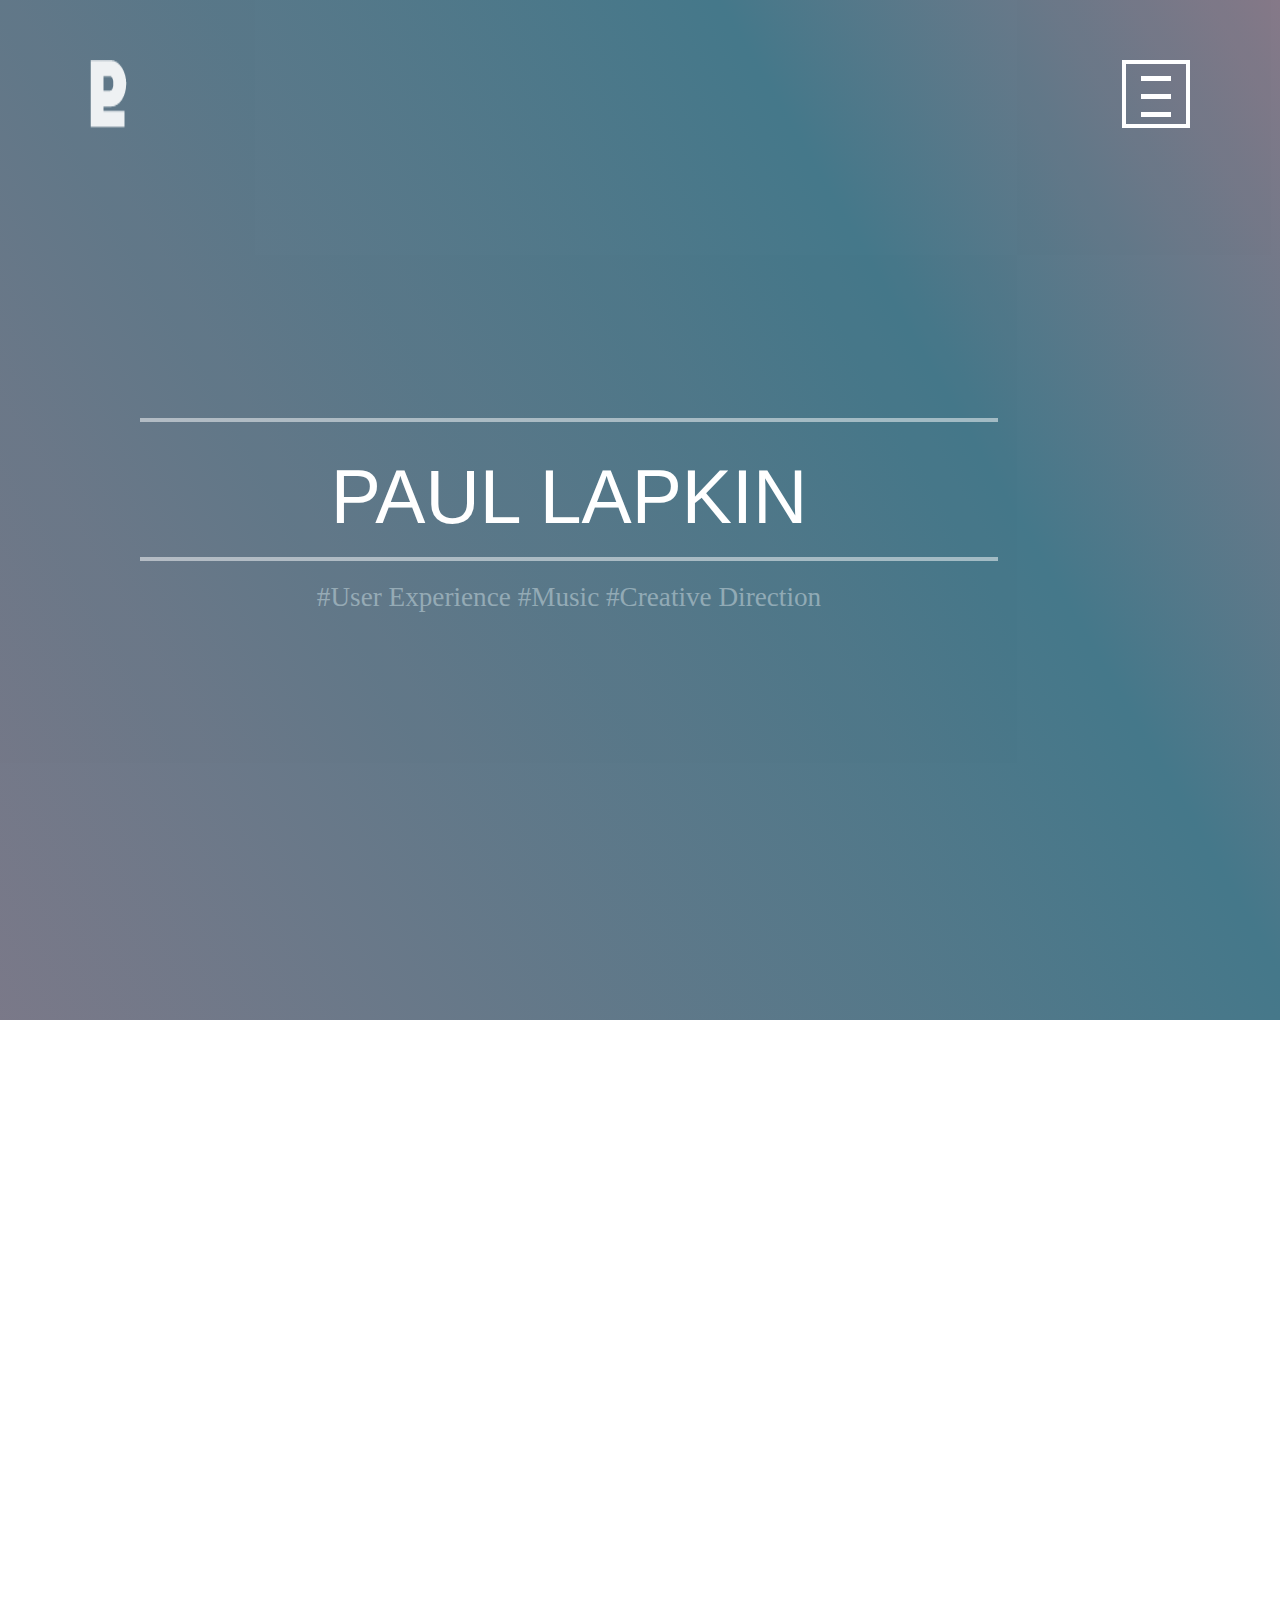
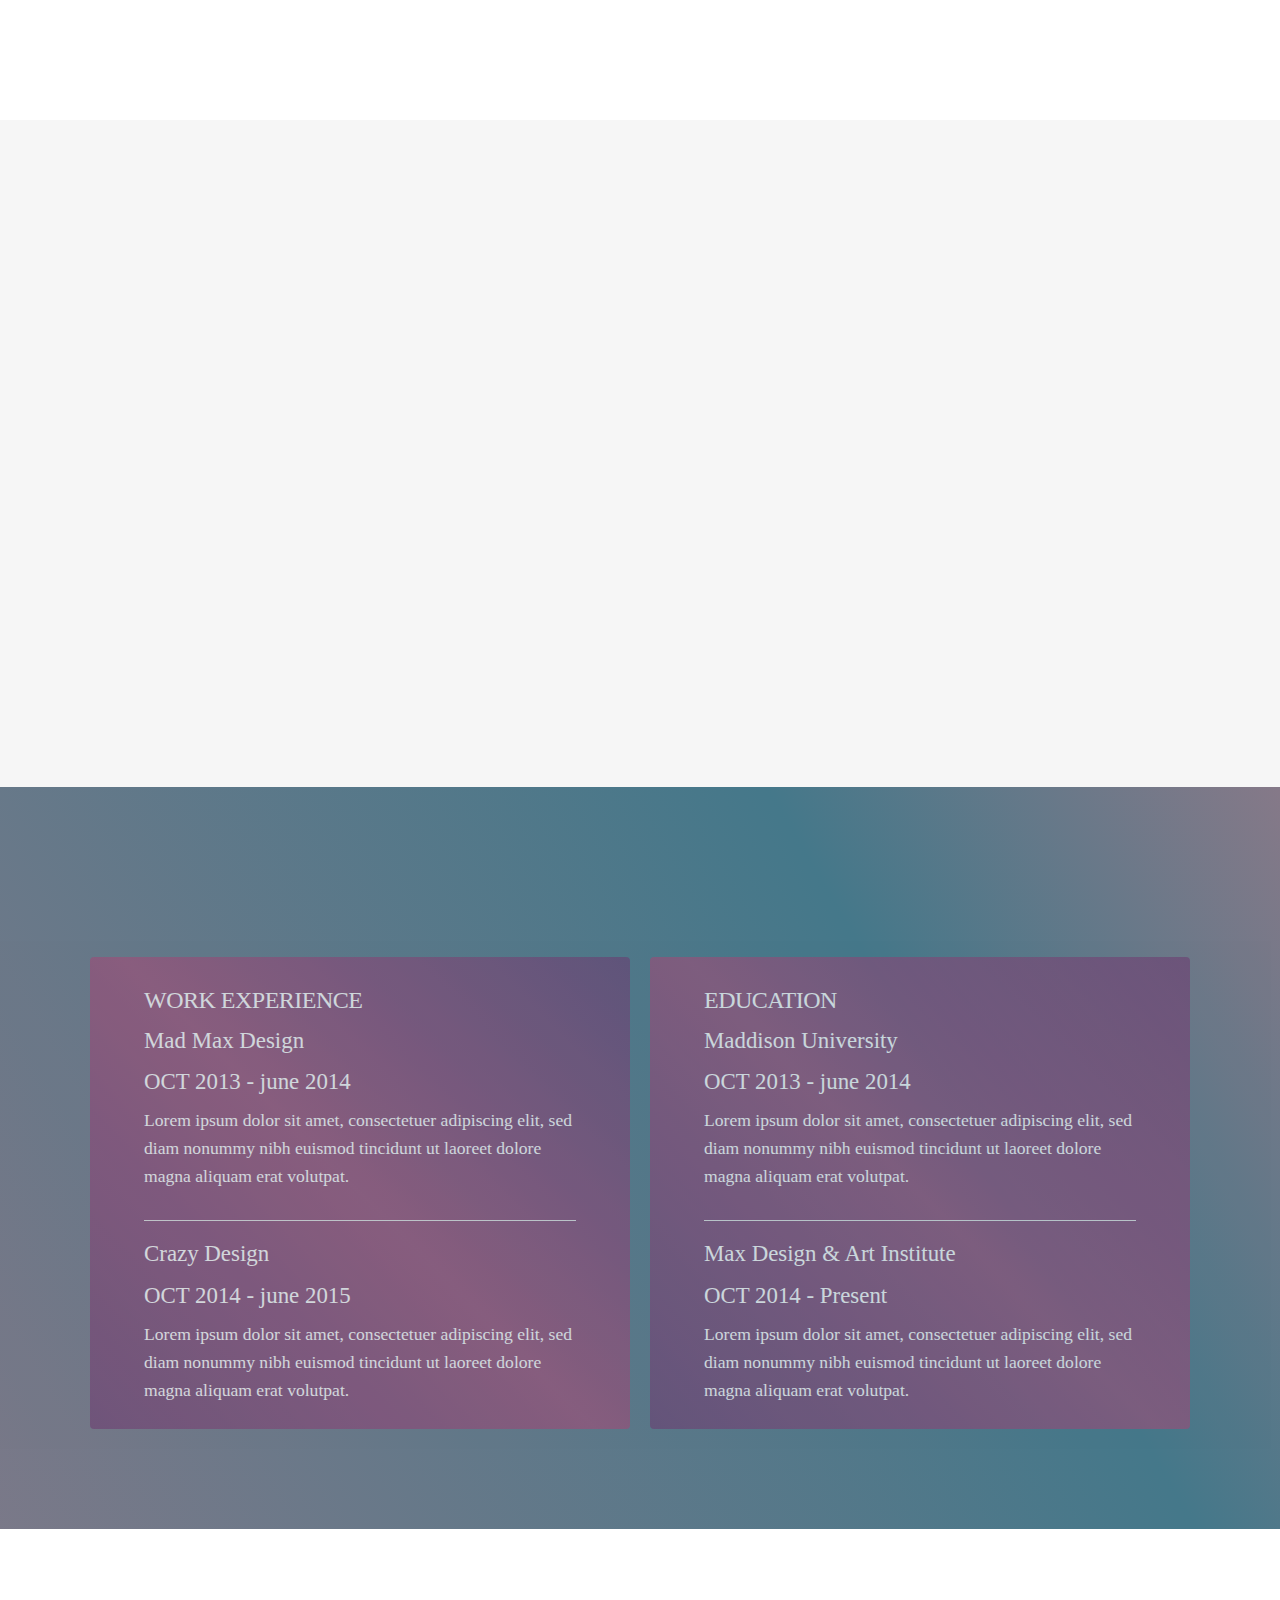
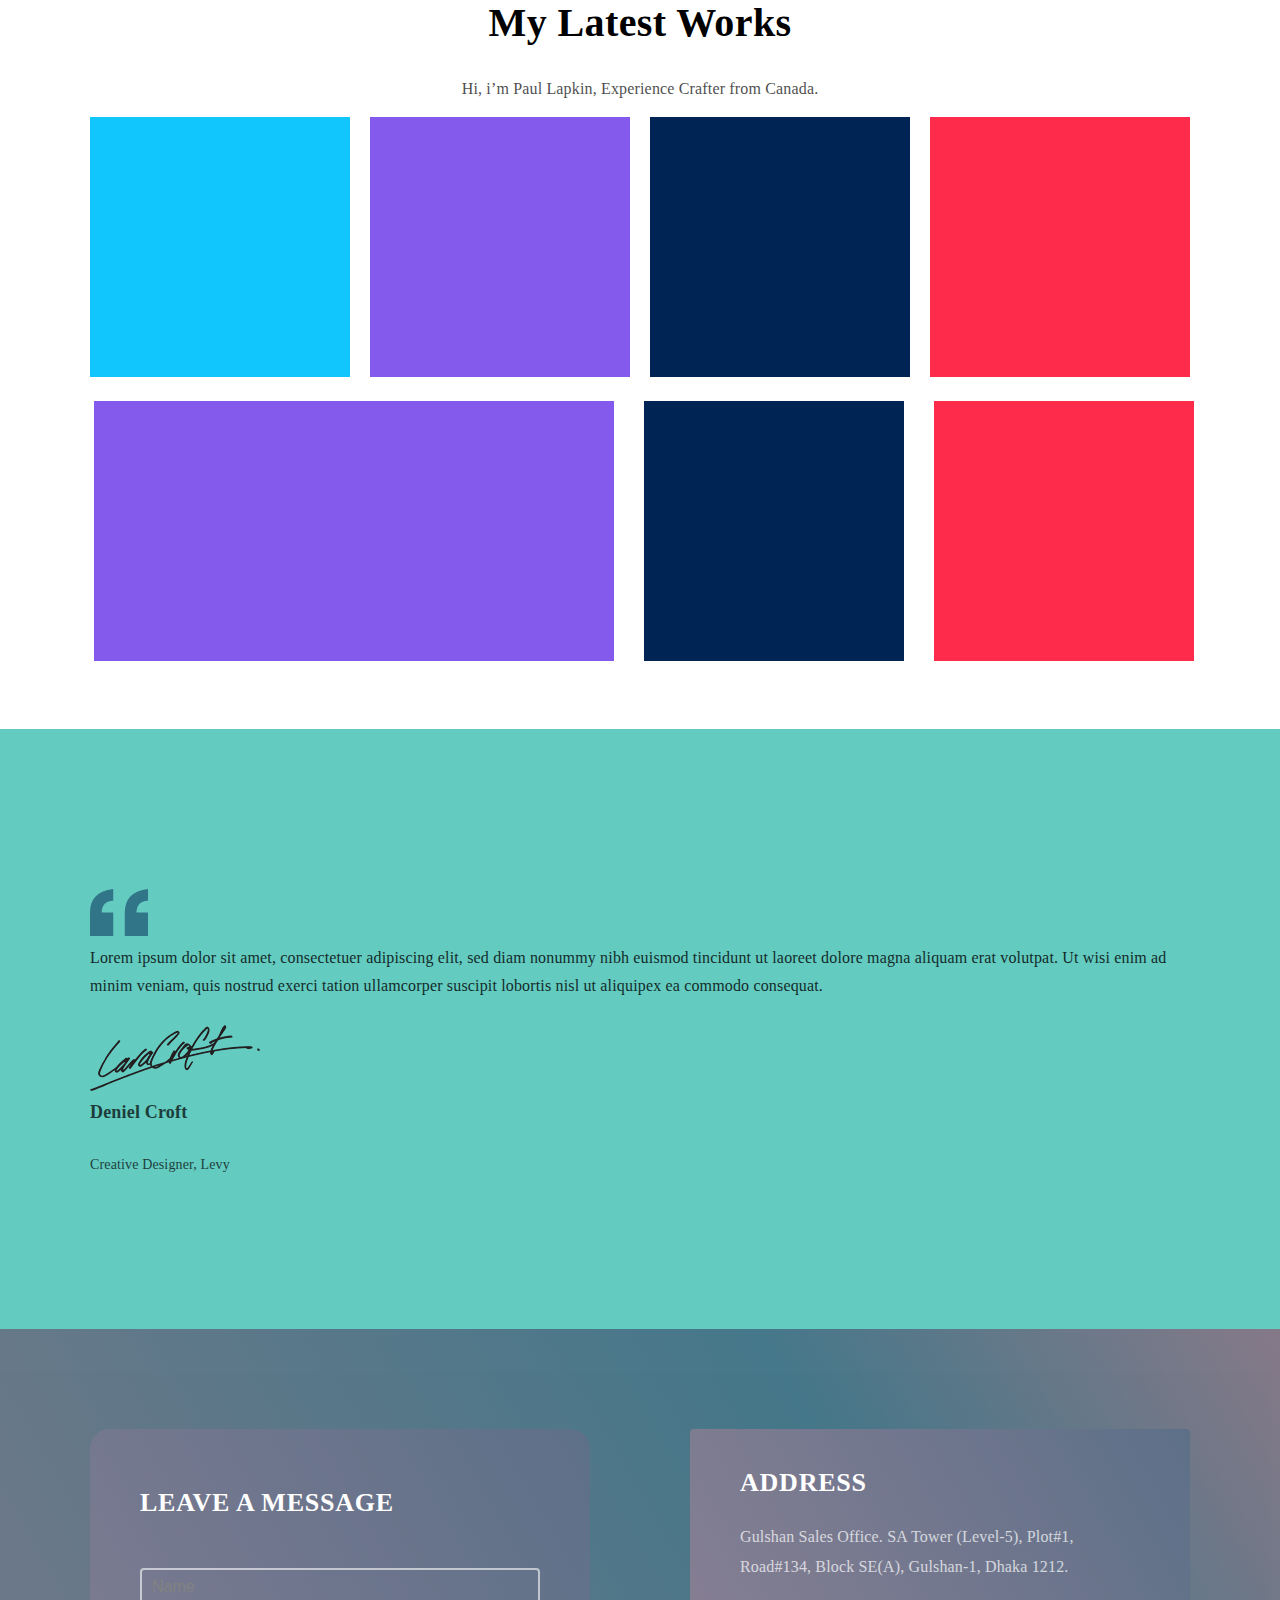
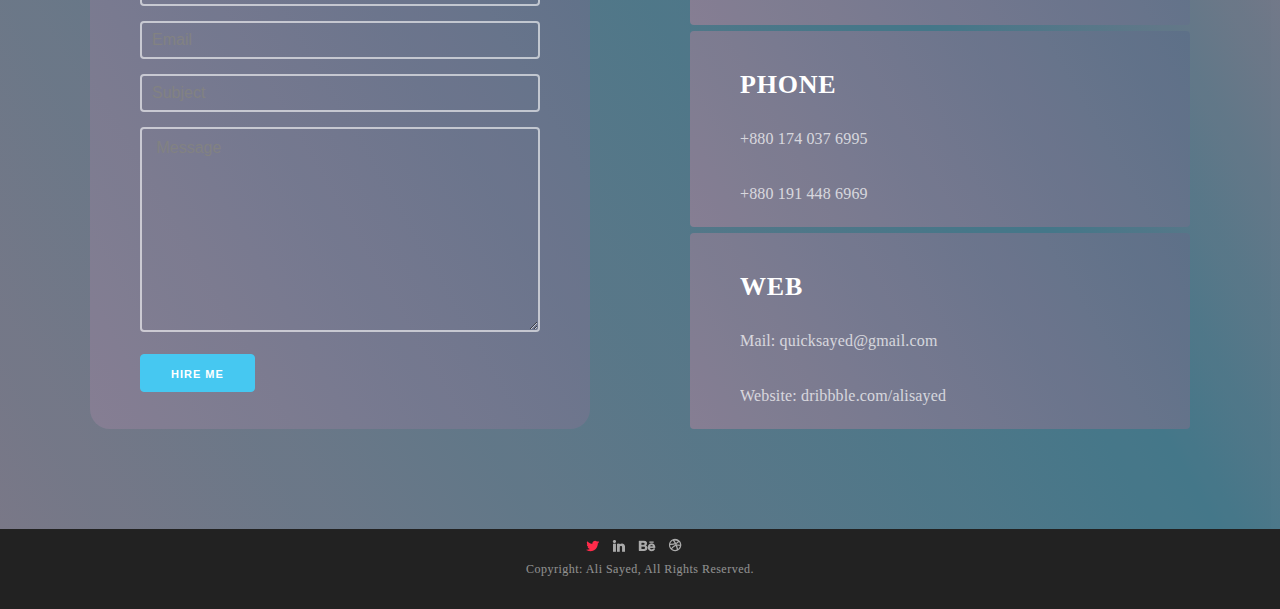
<file: index.html>
<!DOCTYPE html>
<html lang="en">
<head>
  <meta charset="UTF-8">
  <link rel="stylesheet" href="css/normalize.css">
  <link rel="stylesheet" href="css/skeleton.css">
  <link rel="stylesheet" href="css/index.css">
  <link rel="stylesheet" href="css/imagehover.min.css">
  <meta name="viewport" content="width=device-width, initial-scale=1.0">
  <meta http-equiv="X-UA-Compatible" content="ie=edge">
  <script type="text/javascript" src="https://code.jquery.com/jquery-3.4.1.min.js"></script>
  <title>Site</title>
  <link rel="icon" href="/images/award.png">
</head>
<body>
<div id="body_2">
<header class="header" style="">
    <div class="content">
      <div class="first_header">
        <img src="images/pl.png" alt="">
        <div id="kv">
        <div></div>
        <div class="okno">
          <ul style="display:flex; flex-direction: column; list-style: none;width: 100%;text-align: center;">
            <li><a href="https://google.com">menu</a></li>
            <li><a href="https://google.com">about us</a></li>
            <li><a href="https://google.com">support</a></li>

          </ul>
        </div>
        </div>
      </div>
      <script type="text/javascript">
$(".okno").css('transition','.6s');
$('#kv').bind('click',function (event) {
$('.okno').toggleClass('okno_');
        });
      </script>
      <div class="second_header">
        <div class="stripe"></div>
         <nav class="name" style="">PAUL LAPKIN</nav>
        <div class="stripe"></div>
        <div class="name2">
          <nav>#User Experience #Music #Creative Direction</nav>
        </div>
      </div>
    </div>
</header>
<div class="next_page">
  <div class="content">
    <div class="content2">
      <div class="first">
        <img src="images/award.png"  alt="">
      </div>
      <div class="second">
        <p>Hi, i’m Paul Lapkin, Experience Crafter from Canada.</p> </br>
        <p>Lorem ipsum dolor sit amet, consectetuer adipiscing elit, sed diam nonummy nibh euismod tincidunt ut laoreet dolore magna aliquam erat volutpat. Ut wisi enim ad minim veniam, quis nostrud exerci tation ullamcorper suscipit lobortis nisl ut aliquipex ea commodo consequat.</p> </br>
        <p> Duis autem vel eum iriure dolorin hendrerit in vulputate velit esse molestie consequat, vel illum dolore eu feugiat nulla facilisis at vero eros et accumsan et iusto odio dignissim qui blandit praesent luptatum zzril delenit augue duis dolore.</p>
      </br>
      <input type="button" class="button-primary button" name="" style="width: 160px;" value="Hire Me!">
      </div>
    </div>
  </div>
</div>
<div class="next_page2">
  <div class="content">
    <div class="page_top">
      <div class="work">
        <p style="
color: #000000;
font-family: Raleway;
font-size: 40px;
font-weight: 700;
letter-spacing: 0.4px;">My Working Process</p> </br>
        <p style="/* Style for "Hi, i’m Pa" */
width: 380px;
height: 17px;
opacity: 0.7;
color: #000000;
font-family: Roboto;
font-size: 16px;
font-weight: 500;
line-height: 28.01px;
/* Text style for "Hi, i’m Pa" */
letter-spacing: 0.16px;">Hi, i’m Paul Lapkin, Experience Crafter from Canada.</p>
      </div>
    </br>
  </br>
      <div class="ability">
        <div class="block_ability"><img src="images/params.png" alt=""><nav>testing</nav></div>
        <div class="block_ability"><img src="images/Monitor.png" ><nav>design </nav></div>
        <div class="block_ability"><img src="images/Magic_wand.png" alt=""><nav>development</nav></div>
        <div class="block_ability"><img src="images/Plane.png" alt=""><nav>launch</nav></div>
      </div>
    </div>
  </div>
</div>
<div class="header" >
  <div class="content">
  <div class="work_ed">
    <div class="work2">
      <div class="ins_work">
      <p><h5>WORK EXPERIENCE </h5></p>
      <div class="mad">
        <p style="font-size: 1.3em;">Mad Max Design</p>
        <p style="font-size: 1.3em;">OCT 2013 - june 2014</p>
        <p style="color:">Lorem ipsum dolor sit amet, consectetuer adipiscing elit, sed diam nonummy nibh euismod tincidunt ut laoreet dolore magna aliquam erat volutpat.</p>
      </div>
      <hr>
 <div class="crazy">
   <p style="font-size: 1.3em;">Crazy Design</p>
   <p style="font-size: 1.3em;">OCT 2014 - june 2015</p>
   <p>Lorem ipsum dolor sit amet, consectetuer adipiscing elit, sed diam nonummy nibh euismod tincidunt ut laoreet dolore magna aliquam erat volutpat.</p>
 </div>
    </div>
    </div>
    <div class="white_polosa"></div>
    <div class="ed">
        <div class="ins_work">
      <p><h5>EDUCATION</h5></p>
      <div class="maddis">
        <p style="font-size: 1.3em;">Maddison University</p>
        <p style="font-size: 1.3em;">OCT 2013 - june 2014</p>
        <p>Lorem ipsum dolor sit amet, consectetuer adipiscing elit, sed diam nonummy nibh euismod tincidunt ut laoreet dolore magna aliquam erat volutpat.</p>
      </div>
      <hr>
      <div class="max_des">
        <p style="font-size: 1.3em;">Max Design & Art Institute</p>
        <p style="font-size: 1.3em;">OCT 2014 - Present</p>
        <p>Lorem ipsum dolor sit amet, consectetuer adipiscing elit, sed diam nonummy nibh euismod tincidunt ut laoreet dolore magna aliquam erat volutpat.</p>
      </div>
    </div>
  </div>
  </div>
</div>
</div>
<div class="next_page3">
  <div class="content">
    <div class="next_work">
    <div class="work3">
      <nav style="
width: 318px;
height: 40px;
color: #000000;
font-family: Raleway;
font-size: 40px;
font-weight: 700;
line-height: 28.01px;
letter-spacing: 0.4px;">My Latest Works</nav> </br>
      <nav style="
width: 380px;
height: 17px;
opacity: 0.7;
color: #000000;
font-family: Roboto;
font-size: 16px;
font-weight: 500;
line-height: 28.01px;
letter-spacing: 0.16px;">Hi, i’m Paul Lapkin, Experience Crafter from Canada.</nav> </br>
    </div>
    <div class="works">
      <div class="first_works">
        <div class="works_item"></div>
        <div class="works_item"></div>
        <div class="works_item"></div>
        <div class="works_item"></div>
      </div>
      <div class="second_works">
        <div class="works_item"></div>
        <div class="works_item"></div>
        <div class="works_item"></div>
      </div>
    </div>
  </div>
  </div>
</div>
<div class="next_page4">
  <div class="content">
    <div class="text_stripe">
      <img src='images/f.png' alt="">
      <p style="
opacity: 0.8;
color: #000000;
font-family: Roboto;
font-size: 16px;
font-weight: 400;
line-height: 28.01px;
letter-spacing: 0.16px;">Lorem ipsum dolor sit amet, consectetuer adipiscing elit, sed diam nonummy nibh euismod tincidunt ut laoreet dolore magna aliquam erat volutpat. Ut wisi enim ad minim veniam, quis nostrud exerci tation ullamcorper suscipit lobortis nisl ut aliquipex ea commodo consequat.</p>
<img src="images/Signature.png" alt=""> </br>
<p style="

opacity: 0.7;
color: #000000;
font-family: Roboto;
font-size: 18px;
font-weight: 700;
line-height: 28.01px;
letter-spacing: 0.18px;"> Deniel Croft</p>
<p style="
opacity: 0.7;
color: #000000;
font-family: Roboto;
font-size: 14px;
font-weight: 400;
line-height: 28.01px;
letter-spacing: 0.14px;">Creative Designer, Levy</p>
    </div>
  </div>
</div>
<div class="header">
  <div class="content">
    <div class="message_adr">
      <div class="message">
        <div class="ins_work">
          <form class="" action="index.html" method="post">


        <p style="
color: #ffffff;
margin-top: 60px;
font-family: Raleway;
font-size: 26px;
font-weight: 700;
line-height: 28.01px;
text-transform: uppercase;
letter-spacing: 0.78px;">Leave a message</p> </br>
<input placeholder="Name" type="text" name="name" value="" style="width:100%; background-color: transparent; border: 2px solid rgba(255, 255, 255, 0.6); color:#ACB7C3"> </br>
<input placeholder="Email" type="text" name="email" value="" style="width:100%; background-color: transparent; border: 2px solid rgba(255, 255, 255, 0.6); color:#ACB7C3"> </br>
<input placeholder="Subject" type="text" name="subj" value="" style="width:100%; background-color: transparent; border: 2px solid rgba(255, 255, 255, 0.6); color:#ACB7C3"> </br>
<textarea placeholder=" Message" name="name" style="height: 205px;width: 100%;background-color: transparent; border: 2px solid rgba(255, 255, 255, 0.6); max-width:100%; max-height: 205px; min-width:100%;
min-height: 205px; color:#ACB7C3"></textarea>
<input type="submit" style="" class="button-primary" value="Hire Me">
  </form>
      </div>
    </div>
    <div class="adr">
      <div class="adr_item">
        <div class="ins_work">
        <p style="
color: #ffffff;
font-family: Raleway;
font-size: 26px;
font-weight: 700;
line-height: 28.01px;
text-transform: uppercase;
letter-spacing: 0.78px;"> Address</p>
<p style="
opacity: 0.7;
color: #ffffff;
font-family: Roboto;
font-size: 16px;
font-weight: 400;
line-height: 30.01px;
letter-spacing: 0.16px;"> Gulshan Sales Office. SA Tower (Level-5), Plot#1, Road#134, Block SE(A), Gulshan-1, Dhaka 1212.</p>
      </div>
    </div>
      <div class="adr_item">
        <div class="ins_work">
          <p style="
  color: #ffffff;
  font-family: Raleway;
  font-size: 26px;
  font-weight: 700;
  line-height: 28.01px;
  text-transform: uppercase;
  letter-spacing: 0.78px;">PHONE</p>
  <p style="
opacity: 0.7;
color: #ffffff;
font-family: Roboto;
font-size: 16px;
font-weight: 400;
line-height: 30.01px;
letter-spacing: 0.16px;">+880 174 037 6995</p>
  <p style="
opacity: 0.7;
color: #ffffff;
font-family: Roboto;
font-size: 16px;
font-weight: 400;
line-height: 30.01px;
letter-spacing: 0.16px;">+880 191 448 6969</p>
        </div>
      </div>
      <div class="adr_item">
        <div class="ins_work">
          <p style="
  color: #ffffff;
  font-family: Raleway;
  font-size: 26px;
  font-weight: 700;
  line-height: 28.01px;
  text-transform: uppercase;
  letter-spacing: 0.78px;">WEB</p>
  <p style="
opacity: 0.7;
color: #ffffff;
font-family: Roboto;
font-size: 16px;
font-weight: 400;
line-height: 30.01px;
letter-spacing: 0.16px;">Mail: quicksayed@gmail.com</p>
  <p style="
opacity: 0.7;
color: #ffffff;
font-family: Roboto;
font-size: 16px;
font-weight: 400;
line-height: 30.01px;
letter-spacing: 0.16px;">Website: dribbble.com/alisayed</p>
        </div>
      </div>
    </div>
  </div>
</div>
</div>
<footer style="width: 100%; height: 80px; display: flex;justify-content: center; align-items: center;background-color: #222222;">
  <div class="fott">
    <div class="imgs">
      <img src="images/bird.png" alt=""> |
      <img src="images/in.png" alt=""> |
      <img src="images/be.png" alt=""> |
      <img src="images/cr.png" alt="">
    </div>
    <p style="
opacity: 0.5;
color: #ffffff;
font-family: Roboto;
font-size: 12px;
letter-spacing: 0.48px;">Copyright: Ali Sayed, All Rights Reserved.</p>
  </div>
</footer>
</div>
<script src="js/index.js" type="text/javascript"></script>
</body>
</html>
</file>
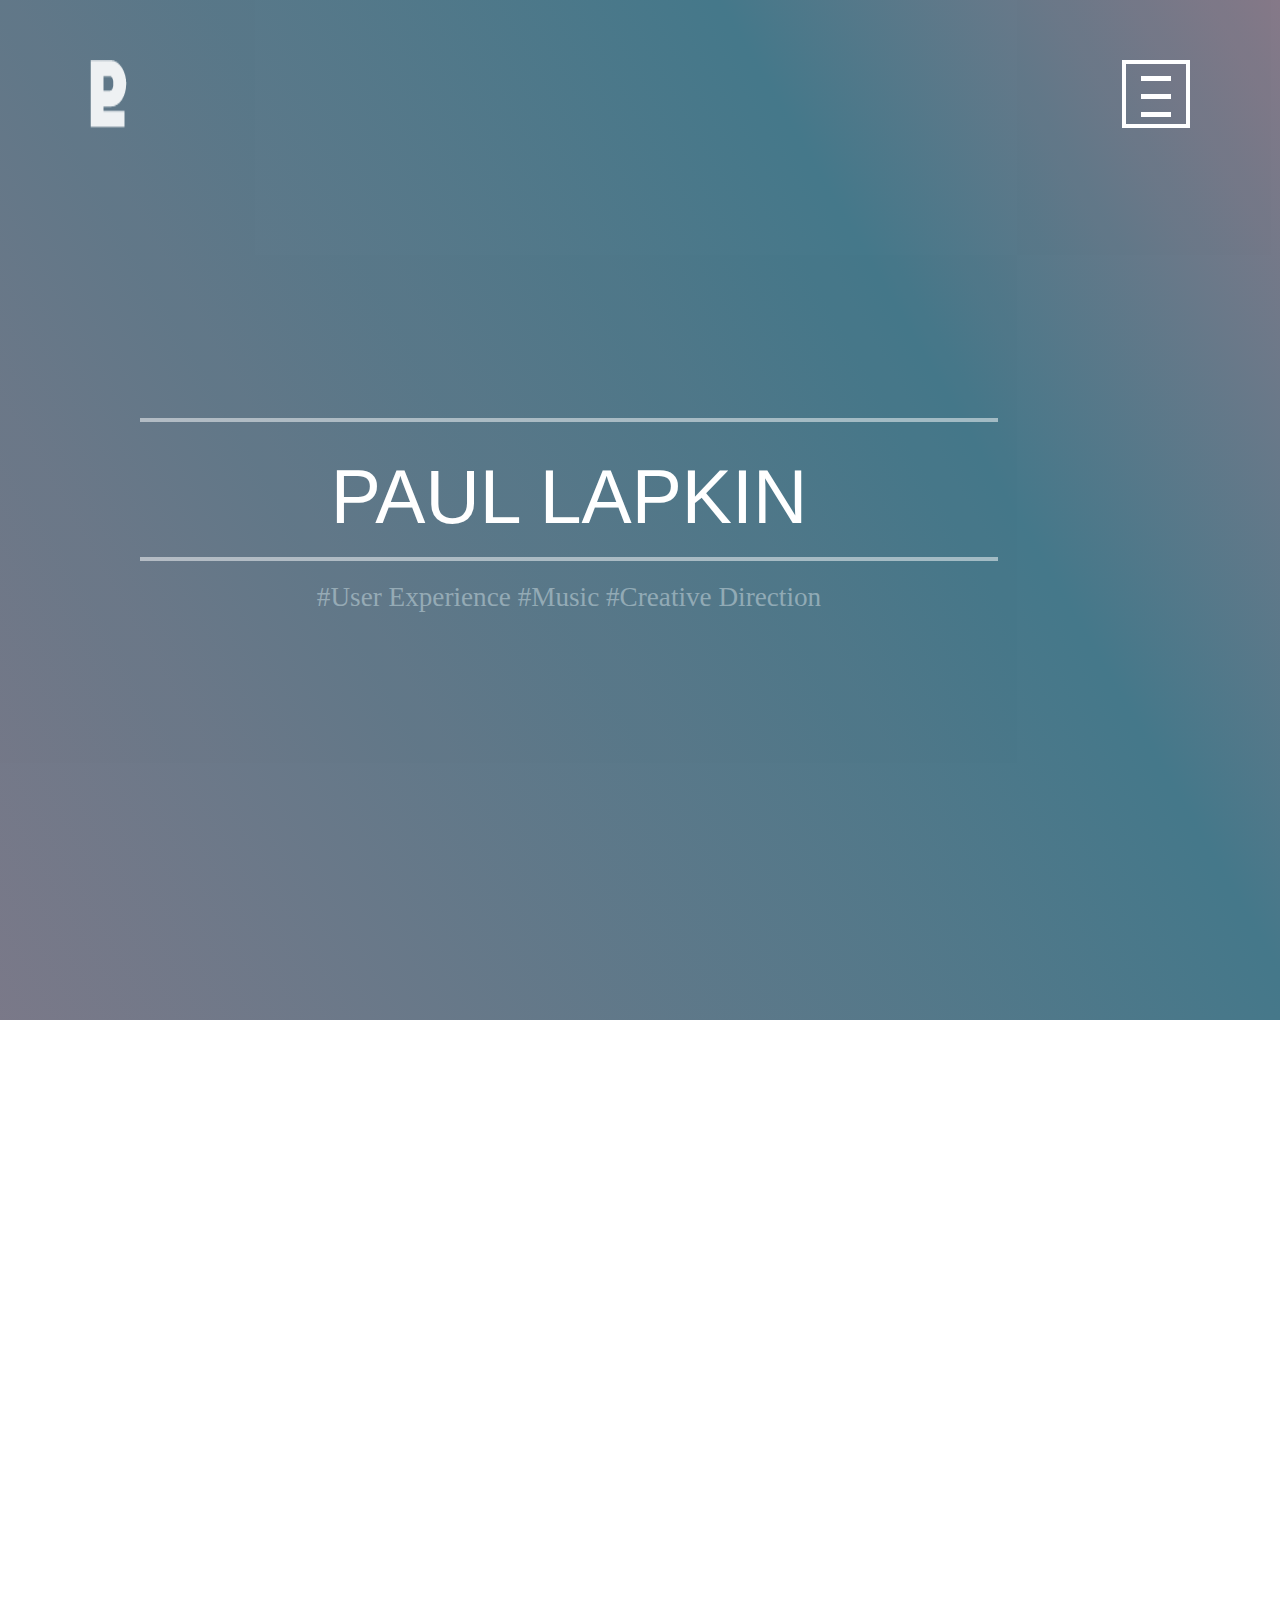
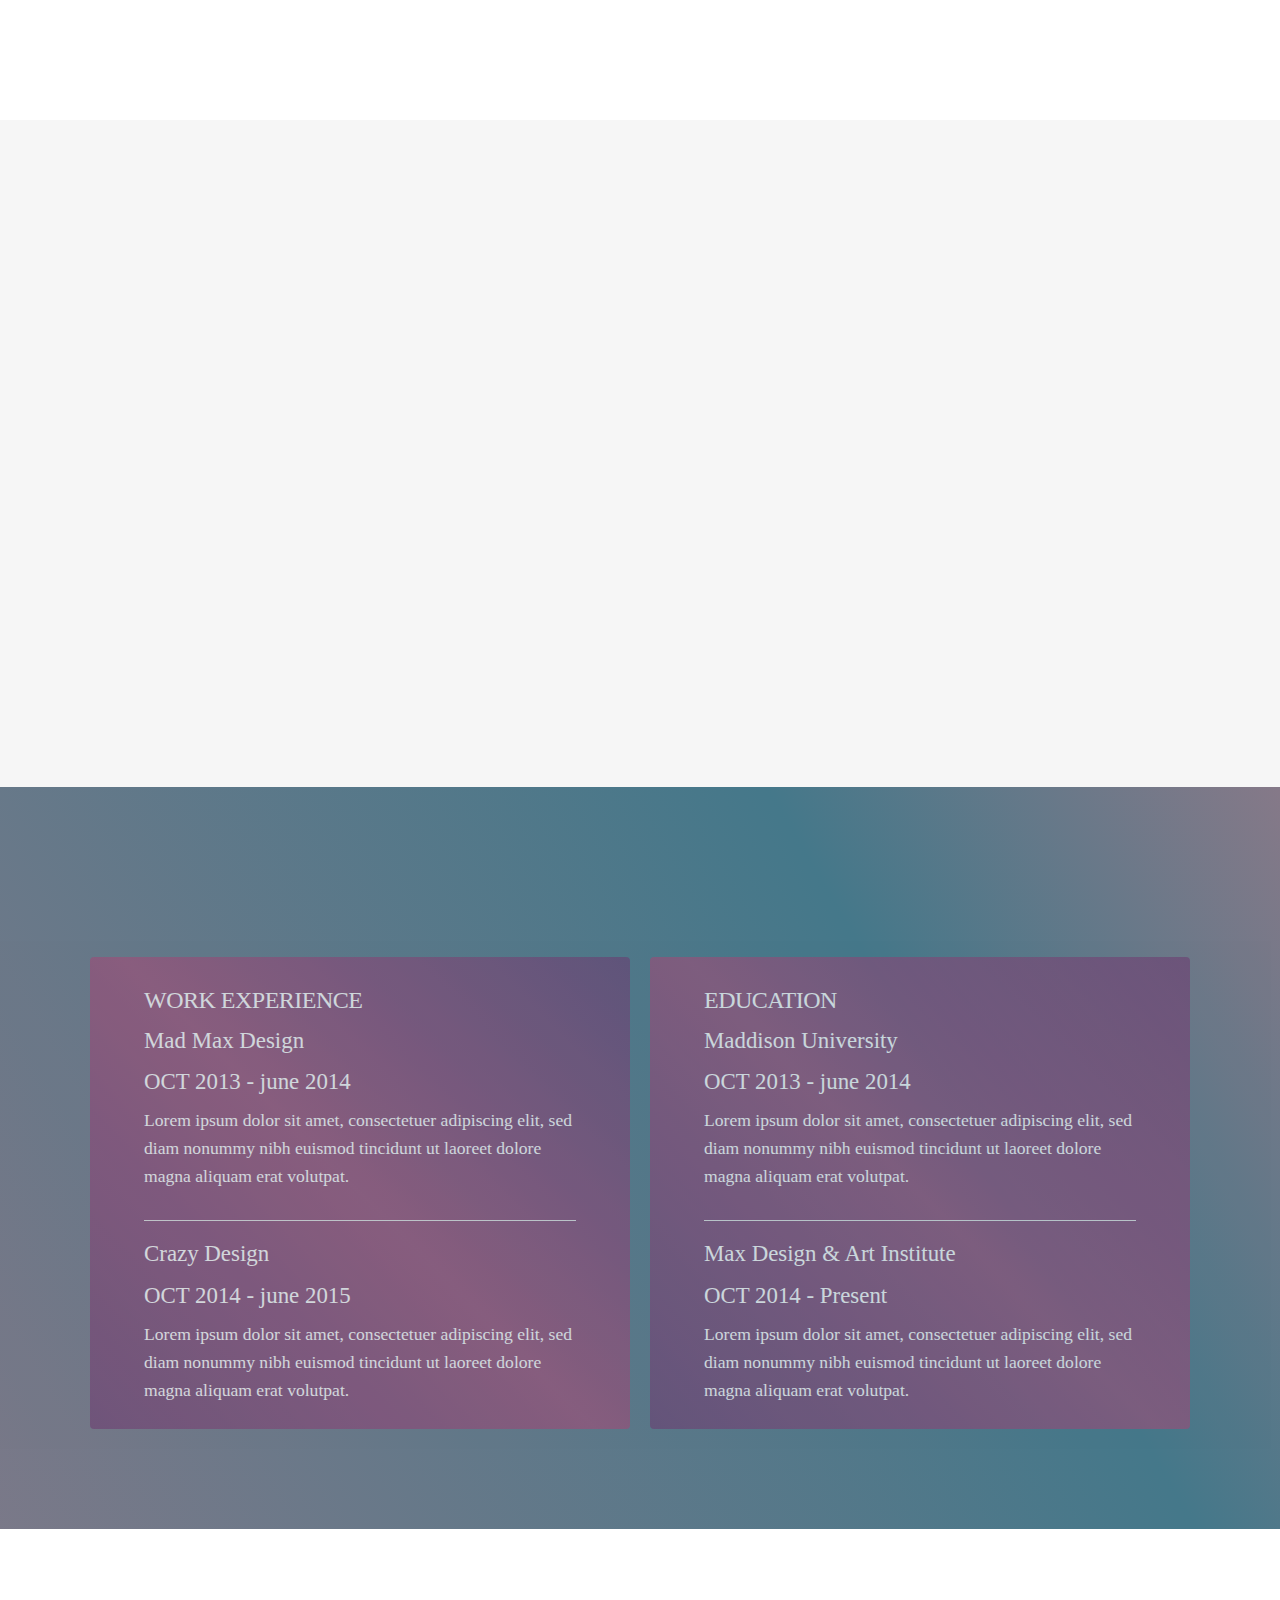
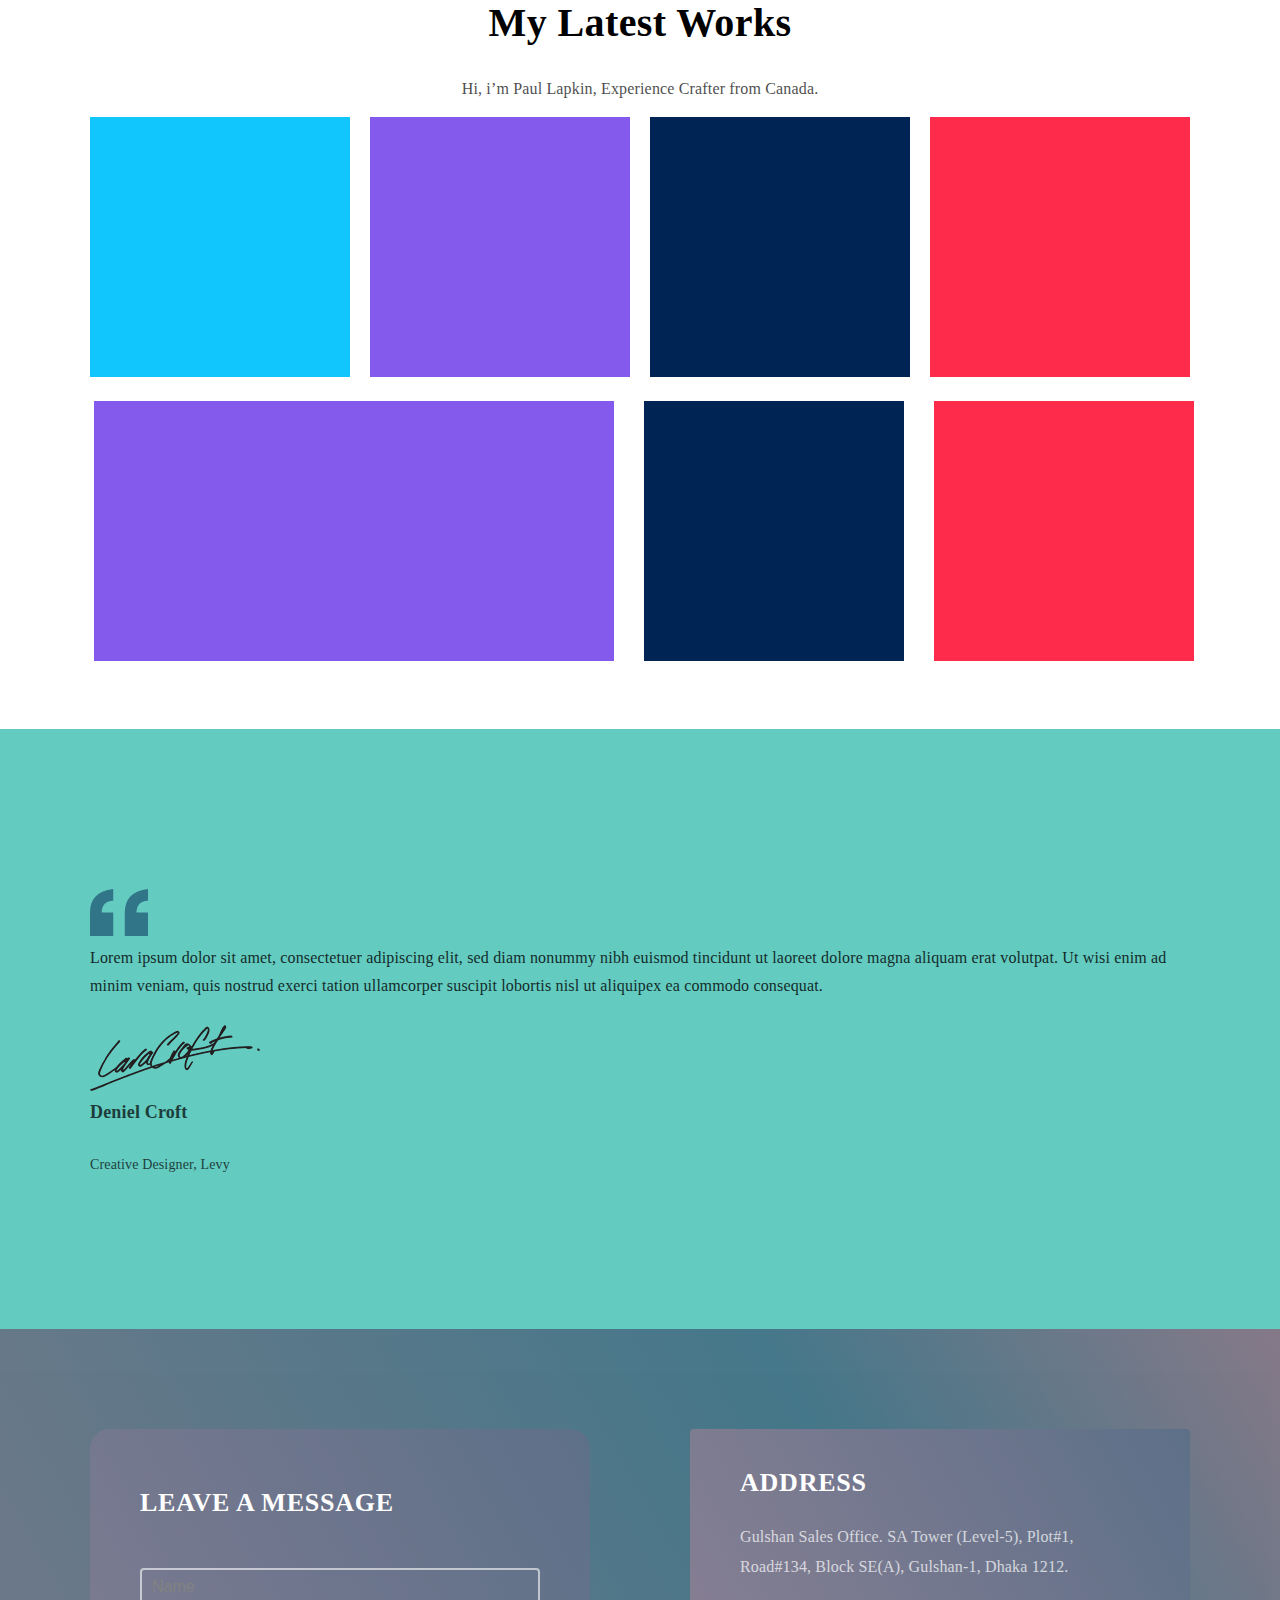
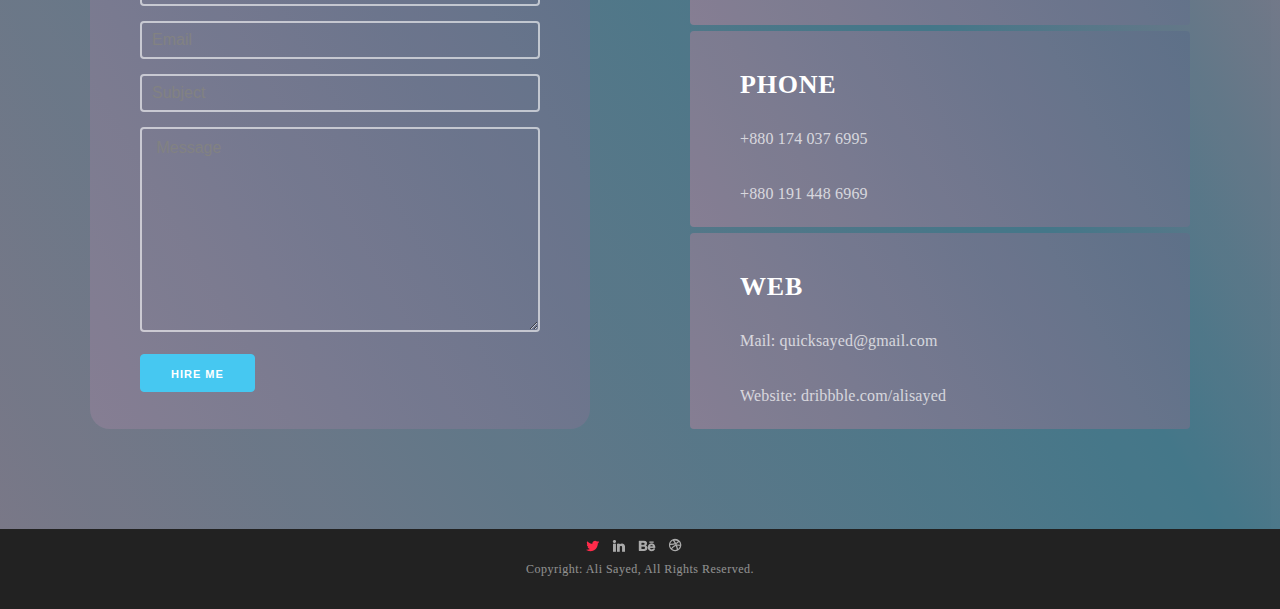
<file: new folder 7/index.html>
<!DOCTYPE html>
<html lang="en">
<head>
  <meta charset="UTF-8">
  <link rel="stylesheet" href="Skeleton-2.0.4/css/normalize.css">
  <link rel="stylesheet" href="Skeleton-2.0.4/css/skeleton.css">
  <link rel="stylesheet" href="nego.css">
  <meta name="viewport" content="width=device-width, initial-scale=1.0">
  <link rel="stylesheet" href="imagehover.css-master/css/imagehover.min.css">
  <meta http-equiv="X-UA-Compatible" content="ie=edge">
  <script type="text/javascript" src="https://code.jquery.com/jquery-3.4.1.min.js"></script>
  <title>Document</title>
</head>
<body>
<div id="body_2">
<header class="header" style="">
    <div class="content">
      <div class="first_header">
        <img src="pl.png" alt="">
        <div id="kv">
        <div></div>
        <div class="okno">
          <ul style="display:flex; flex-direction: column; list-style: none;width: 100%;text-align: center;">
            <li><a href="https://google.com">menu</a></li>
            <li><a href="https://google.com">about us</a></li>
            <li><a href="https://google.com">support</a></li>

          </ul>
        </div>
        </div>
      </div>
      <script type="text/javascript">
$(".okno").css('transition','.6s');
$('#kv').bind('click',function (event) {
$('.okno').toggleClass('okno_');
        });
      </script>
      <div class="second_header">
        <div class="stripe"></div>
         <nav class="name" style="">PAUL LAPKIN</nav>
        <div class="stripe"></div>
        <div class="name2">
          <nav>#User Experience #Music #Creative Direction</nav>
        </div>
      </div>
    </div>
</header>
<div class="next_page">
  <div class="content">
    <div class="content2">
      <div class="first">
        <img src="award.png"  alt="">
      </div>
      <div class="second">
        <p>Hi, i’m Paul Lapkin, Experience Crafter from Canada.</p> </br>
        <p>Lorem ipsum dolor sit amet, consectetuer adipiscing elit, sed diam nonummy nibh euismod tincidunt ut laoreet dolore magna aliquam erat volutpat. Ut wisi enim ad minim veniam, quis nostrud exerci tation ullamcorper suscipit lobortis nisl ut aliquipex ea commodo consequat.</p> </br>
        <p> Duis autem vel eum iriure dolorin hendrerit in vulputate velit esse molestie consequat, vel illum dolore eu feugiat nulla facilisis at vero eros et accumsan et iusto odio dignissim qui blandit praesent luptatum zzril delenit augue duis dolore.</p>
      </br>
      <input type="button" class="button-primary button" name="" style="width: 160px;" value="Hire Me!">
      </div>
    </div>
  </div>
</div>
<div class="next_page2">
  <div class="content">
    <div class="page_top">
      <div class="work">
        <p style="
color: #000000;
font-family: Raleway;
font-size: 40px;
font-weight: 700;
letter-spacing: 0.4px;">My Working Process</p> </br>
        <p style="/* Style for "Hi, i’m Pa" */
width: 380px;
height: 17px;
opacity: 0.7;
color: #000000;
font-family: Roboto;
font-size: 16px;
font-weight: 500;
line-height: 28.01px;
/* Text style for "Hi, i’m Pa" */
letter-spacing: 0.16px;">Hi, i’m Paul Lapkin, Experience Crafter from Canada.</p>
      </div>
    </br>
  </br>
      <div class="ability">
        <div class="block_ability"><img src="params.png" alt=""><nav>testing</nav></div>
        <div class="block_ability"><img src="Monitor.png" ><nav>design </nav></div>
        <div class="block_ability"><img src="Magic_wand.png" alt=""><nav>development</nav></div>
        <div class="block_ability"><img src="Plane.png" alt=""><nav>launch</nav></div>
      </div>
    </div>
  </div>
</div>
<div class="header" >
  <div class="content">
  <div class="work_ed">
    <div class="work2">
      <div class="ins_work">
      <p><h5>WORK EXPERIENCE </h5></p>
      <div class="mad">
        <p style="font-size: 1.3em;">Mad Max Design</p>
        <p style="font-size: 1.3em;">OCT 2013 - june 2014</p>
        <p style="color:">Lorem ipsum dolor sit amet, consectetuer adipiscing elit, sed diam nonummy nibh euismod tincidunt ut laoreet dolore magna aliquam erat volutpat.</p>
      </div>
      <hr>
 <div class="crazy">
   <p style="font-size: 1.3em;">Crazy Design</p>
   <p style="font-size: 1.3em;">OCT 2014 - june 2015</p>
   <p>Lorem ipsum dolor sit amet, consectetuer adipiscing elit, sed diam nonummy nibh euismod tincidunt ut laoreet dolore magna aliquam erat volutpat.</p>
 </div>
    </div>
    </div>
    <div class="white_polosa"></div>
    <div class="ed">
        <div class="ins_work">
      <p><h5>EDUCATION</h5></p>
      <div class="maddis">
        <p style="font-size: 1.3em;">Maddison University</p>
        <p style="font-size: 1.3em;">OCT 2013 - june 2014</p>
        <p>Lorem ipsum dolor sit amet, consectetuer adipiscing elit, sed diam nonummy nibh euismod tincidunt ut laoreet dolore magna aliquam erat volutpat.</p>
      </div>
      <hr>
      <div class="max_des">
        <p style="font-size: 1.3em;">Max Design & Art Institute</p>
        <p style="font-size: 1.3em;">OCT 2014 - Present</p>
        <p>Lorem ipsum dolor sit amet, consectetuer adipiscing elit, sed diam nonummy nibh euismod tincidunt ut laoreet dolore magna aliquam erat volutpat.</p>
      </div>
    </div>
  </div>
  </div>
</div>
</div>
<div class="next_page3">
  <div class="content">
    <div class="next_work">
    <div class="work3">
      <nav style="
width: 318px;
height: 40px;
color: #000000;
font-family: Raleway;
font-size: 40px;
font-weight: 700;
line-height: 28.01px;
letter-spacing: 0.4px;">My Latest Works</nav> </br>
      <nav style="
width: 380px;
height: 17px;
opacity: 0.7;
color: #000000;
font-family: Roboto;
font-size: 16px;
font-weight: 500;
line-height: 28.01px;
letter-spacing: 0.16px;">Hi, i’m Paul Lapkin, Experience Crafter from Canada.</nav> </br>
    </div>
    <div class="works">
      <div class="first_works">
        <div class="works_item"></div>
        <div class="works_item"></div>
        <div class="works_item"></div>
        <div class="works_item"></div>
      </div>
      <div class="second_works">
        <div class="works_item"></div>
        <div class="works_item"></div>
        <div class="works_item"></div>
      </div>
    </div>
  </div>
  </div>
</div>
<div class="next_page4">
  <div class="content">
    <div class="text_stripe">
      <img src='f.png' alt="">
      <p style="
opacity: 0.8;
color: #000000;
font-family: Roboto;
font-size: 16px;
font-weight: 400;
line-height: 28.01px;
letter-spacing: 0.16px;">Lorem ipsum dolor sit amet, consectetuer adipiscing elit, sed diam nonummy nibh euismod tincidunt ut laoreet dolore magna aliquam erat volutpat. Ut wisi enim ad minim veniam, quis nostrud exerci tation ullamcorper suscipit lobortis nisl ut aliquipex ea commodo consequat.</p>
<img src="Signature.png" alt=""> </br>
<p style="

opacity: 0.7;
color: #000000;
font-family: Roboto;
font-size: 18px;
font-weight: 700;
line-height: 28.01px;
letter-spacing: 0.18px;"> Deniel Croft</p>
<p style="
opacity: 0.7;
color: #000000;
font-family: Roboto;
font-size: 14px;
font-weight: 400;
line-height: 28.01px;
letter-spacing: 0.14px;">Creative Designer, Levy</p>
    </div>
  </div>
</div>
<div class="header">
  <div class="content">
    <div class="message_adr">
      <div class="message">
        <div class="ins_work">
          <form class="" action="index.html" method="post">


        <p style="
color: #ffffff;
margin-top: 60px;
font-family: Raleway;
font-size: 26px;
font-weight: 700;
line-height: 28.01px;
text-transform: uppercase;
letter-spacing: 0.78px;">Leave a message</p> </br>
<input placeholder="Name" type="text" name="name" value="" style="width:100%; background-color: transparent; border: 2px solid rgba(255, 255, 255, 0.6); color:#ACB7C3"> </br>
<input placeholder="Email" type="text" name="email" value="" style="width:100%; background-color: transparent; border: 2px solid rgba(255, 255, 255, 0.6); color:#ACB7C3"> </br>
<input placeholder="Subject" type="text" name="subj" value="" style="width:100%; background-color: transparent; border: 2px solid rgba(255, 255, 255, 0.6); color:#ACB7C3"> </br>
<textarea placeholder=" Message" name="name" style="height: 205px;width: 100%;background-color: transparent; border: 2px solid rgba(255, 255, 255, 0.6); max-width:100%; max-height: 205px; min-width:100%;
min-height: 205px; color:#ACB7C3"></textarea>
<input type="submit" style="" class="button-primary" value="Hire Me">
  </form>
      </div>
    </div>
    <div class="adr">
      <div class="adr_item">
        <div class="ins_work">
        <p style="
color: #ffffff;
font-family: Raleway;
font-size: 26px;
font-weight: 700;
line-height: 28.01px;
text-transform: uppercase;
letter-spacing: 0.78px;"> Address</p>
<p style="
opacity: 0.7;
color: #ffffff;
font-family: Roboto;
font-size: 16px;
font-weight: 400;
line-height: 30.01px;
letter-spacing: 0.16px;"> Gulshan Sales Office. SA Tower (Level-5), Plot#1, Road#134, Block SE(A), Gulshan-1, Dhaka 1212.</p>
      </div>
    </div>
      <div class="adr_item">
        <div class="ins_work">
          <p style="
  color: #ffffff;
  font-family: Raleway;
  font-size: 26px;
  font-weight: 700;
  line-height: 28.01px;
  text-transform: uppercase;
  letter-spacing: 0.78px;">PHONE</p>
  <p style="
opacity: 0.7;
color: #ffffff;
font-family: Roboto;
font-size: 16px;
font-weight: 400;
line-height: 30.01px;
letter-spacing: 0.16px;">+880 174 037 6995</p>
  <p style="
opacity: 0.7;
color: #ffffff;
font-family: Roboto;
font-size: 16px;
font-weight: 400;
line-height: 30.01px;
letter-spacing: 0.16px;">+880 191 448 6969</p>
        </div>
      </div>
      <div class="adr_item">
        <div class="ins_work">
          <p style="
  color: #ffffff;
  font-family: Raleway;
  font-size: 26px;
  font-weight: 700;
  line-height: 28.01px;
  text-transform: uppercase;
  letter-spacing: 0.78px;">WEB</p>
  <p style="
opacity: 0.7;
color: #ffffff;
font-family: Roboto;
font-size: 16px;
font-weight: 400;
line-height: 30.01px;
letter-spacing: 0.16px;">Mail: quicksayed@gmail.com</p>
  <p style="
opacity: 0.7;
color: #ffffff;
font-family: Roboto;
font-size: 16px;
font-weight: 400;
line-height: 30.01px;
letter-spacing: 0.16px;">Website: dribbble.com/alisayed</p>
        </div>
      </div>
    </div>
  </div>
</div>
</div>
<footer style="width: 100%; height: 80px; display: flex;justify-content: center; align-items: center;background-color: #222222;">
  <div class="fott">
    <div class="imgs">
      <img src="bird.png" alt=""> |
      <img src="in.png" alt=""> |
      <img src="be.png" alt=""> |
      <img src="cr.png" alt="">
    </div>
    <p style="
opacity: 0.5;
color: #ffffff;
font-family: Roboto;
font-size: 12px;
letter-spacing: 0.48px;">Copyright: Ali Sayed, All Rights Reserved.</p>
  </div>
</footer>
</div>
<script src="downtap.js" type="text/javascript"></script>
</body>
</html>
</file>
<file: css/skeleton.css>
/*
* Skeleton V2.0.4
* Copyright 2014, Dave Gamache
* www.getskeleton.com
* Free to use under the MIT license.
* http://www.opensource.org/licenses/mit-license.php
* 12/29/2014
*/


/* Table of contents
––––––––––––––––––––––––––––––––––––––––––––––––––
- Grid
- Base Styles
- Typography
- Links
- Buttons
- Forms
- Lists
- Code
- Tables
- Spacing
- Utilities
- Clearing
- Media Queries
*/


/* Grid
–––––––––––––––––––––––––––––––––––––––––––––––––– */
.container {
  position: relative;
  width: 100%;
  max-width: 960px;
  margin: 0 auto;
  padding: 0 20px;
  box-sizing: border-box; }
.column,
.columns {
  width: 100%;
  float: left;
  box-sizing: border-box; }

/* For devices larger than 400px */
@media (min-width: 400px) {
  .container {
    width: 85%;
    padding: 0; }
}

/* For devices larger than 550px */
@media (min-width: 550px) {
  .container {
    width: 80%; }
  .column,
  .columns {
    margin-left: 4%; }
  .column:first-child,
  .columns:first-child {
    margin-left: 0; }

  .one.column,
  .one.columns                    { width: 4.66666666667%; }
  .two.columns                    { width: 13.3333333333%; }
  .three.columns                  { width: 22%;            }
  .four.columns                   { width: 30.6666666667%; }
  .five.columns                   { width: 39.3333333333%; }
  .six.columns                    { width: 48%;            }
  .seven.columns                  { width: 56.6666666667%; }
  .eight.columns                  { width: 65.3333333333%; }
  .nine.columns                   { width: 74.0%;          }
  .ten.columns                    { width: 82.6666666667%; }
  .eleven.columns                 { width: 91.3333333333%; }
  .twelve.columns                 { width: 100%; margin-left: 0; }

  .one-third.column               { width: 30.6666666667%; }
  .two-thirds.column              { width: 65.3333333333%; }

  .one-half.column                { width: 48%; }

  /* Offsets */
  .offset-by-one.column,
  .offset-by-one.columns          { margin-left: 8.66666666667%; }
  .offset-by-two.column,
  .offset-by-two.columns          { margin-left: 17.3333333333%; }
  .offset-by-three.column,
  .offset-by-three.columns        { margin-left: 26%;            }
  .offset-by-four.column,
  .offset-by-four.columns         { margin-left: 34.6666666667%; }
  .offset-by-five.column,
  .offset-by-five.columns         { margin-left: 43.3333333333%; }
  .offset-by-six.column,
  .offset-by-six.columns          { margin-left: 52%;            }
  .offset-by-seven.column,
  .offset-by-seven.columns        { margin-left: 60.6666666667%; }
  .offset-by-eight.column,
  .offset-by-eight.columns        { margin-left: 69.3333333333%; }
  .offset-by-nine.column,
  .offset-by-nine.columns         { margin-left: 78.0%;          }
  .offset-by-ten.column,
  .offset-by-ten.columns          { margin-left: 86.6666666667%; }
  .offset-by-eleven.column,
  .offset-by-eleven.columns       { margin-left: 95.3333333333%; }

  .offset-by-one-third.column,
  .offset-by-one-third.columns    { margin-left: 34.6666666667%; }
  .offset-by-two-thirds.column,
  .offset-by-two-thirds.columns   { margin-left: 69.3333333333%; }

  .offset-by-one-half.column,
  .offset-by-one-half.columns     { margin-left: 52%; }

}


/* Base Styles
–––––––––––––––––––––––––––––––––––––––––––––––––– */
/* NOTE
html is set to 62.5% so that all the REM measurements throughout Skeleton
are based on 10px sizing. So basically 1.5rem = 15px :) */
html {
  font-size: 62.5%; }
body {
  font-size: 1.5em; /* currently ems cause chrome bug misinterpreting rems on body element */
  line-height: 1.6;
  font-weight: 400;
  font-family: "Raleway", "HelveticaNeue", "Helvetica Neue", Helvetica, Arial, sans-serif;
  color: #222; }


/* Typography
–––––––––––––––––––––––––––––––––––––––––––––––––– */
h1, h2, h3, h4, h5, h6 {
  margin-top: 0;
  margin-bottom: 2rem;
  font-weight: 300; }
h1 { font-size: 4.0rem; line-height: 1.2;  letter-spacing: -.1rem;}
h2 { font-size: 3.6rem; line-height: 1.25; letter-spacing: -.1rem; }
h3 { font-size: 3.0rem; line-height: 1.3;  letter-spacing: -.1rem; }
h4 { font-size: 2.4rem; line-height: 1.35; letter-spacing: -.08rem; }
h5 { font-size: 1.8rem; line-height: 1.5;  letter-spacing: -.05rem; }
h6 { font-size: 1.5rem; line-height: 1.6;  letter-spacing: 0; }

/* Larger than phablet */
@media (min-width: 550px) {
  h1 { font-size: 5.0rem; }
  h2 { font-size: 4.2rem; }
  h3 { font-size: 3.6rem; }
  h4 { font-size: 3.0rem; }
  h5 { font-size: 2.4rem; }
  h6 { font-size: 1.5rem; }
}

p {
  margin-top: 0; }


/* Links
–––––––––––––––––––––––––––––––––––––––––––––––––– */
a {
  color: #1EAEDB; }
a:hover {
  color: #0FA0CE; }


/* Buttons
–––––––––––––––––––––––––––––––––––––––––––––––––– */
.button,
button,
input[type="submit"],
input[type="reset"],
input[type="button"] {
  display: inline-block;
  height: 38px;
  padding: 0 30px;
  color: #555;
  text-align: center;
  font-size: 11px;
  font-weight: 600;
  line-height: 38px;
  letter-spacing: .1rem;
  text-transform: uppercase;
  text-decoration: none;
  white-space: nowrap;
  background-color: transparent;
  border-radius: 4px;
  border: 1px solid #bbb;
  cursor: pointer;
  box-sizing: border-box; }
.button:hover,
button:hover,
input[type="submit"]:hover,
input[type="reset"]:hover,
input[type="button"]:hover,
.button:focus,
button:focus,
input[type="submit"]:focus,
input[type="reset"]:focus,
input[type="button"]:focus {
  color: #333;
  border-color: #888;
  outline: 0; }
.button.button-primary,
button.button-primary,
input[type="submit"].button-primary,
input[type="reset"].button-primary,
input[type="button"].button-primary {
  color: #FFF;
  background-color: #33C3F0;
  border-color: #33C3F0; }
.button.button-primary:hover,
button.button-primary:hover,
input[type="submit"].button-primary:hover,
input[type="reset"].button-primary:hover,
input[type="button"].button-primary:hover,
.button.button-primary:focus,
button.button-primary:focus,
input[type="submit"].button-primary:focus,
input[type="reset"].button-primary:focus,
input[type="button"].button-primary:focus {
  color: #FFF;
  background-color: #1EAEDB;
  border-color: #1EAEDB; }


/* Forms
–––––––––––––––––––––––––––––––––––––––––––––––––– */
input[type="email"],
input[type="number"],
input[type="search"],
input[type="text"],
input[type="tel"],
input[type="url"],
input[type="password"],
textarea,
select {
  height: 38px;
  padding: 6px 10px; /* The 6px vertically centers text on FF, ignored by Webkit */
  background-color: #fff;
  border: 1px solid #D1D1D1;
  border-radius: 4px;
  box-shadow: none;
  box-sizing: border-box; }
/* Removes awkward default styles on some inputs for iOS */
input[type="email"],
input[type="number"],
input[type="search"],
input[type="text"],
input[type="tel"],
input[type="url"],
input[type="password"],
textarea {
  -webkit-appearance: none;
     -moz-appearance: none;
          appearance: none; }
textarea {
  min-height: 65px;
  padding-top: 6px;
  padding-bottom: 6px; }
input[type="email"]:focus,
input[type="number"]:focus,
input[type="search"]:focus,
input[type="text"]:focus,
input[type="tel"]:focus,
input[type="url"]:focus,
input[type="password"]:focus,
textarea:focus,
select:focus {
  border: 1px solid #33C3F0;
  outline: 0; }
label,
legend {
  display: block;
  margin-bottom: .5rem;
  font-weight: 600; }
fieldset {
  padding: 0;
  border-width: 0; }
input[type="checkbox"],
input[type="radio"] {
  display: inline; }
label > .label-body {
  display: inline-block;
  margin-left: .5rem;
  font-weight: normal; }


/* Lists
–––––––––––––––––––––––––––––––––––––––––––––––––– */
ul {
  list-style: circle inside; }
ol {
  list-style: decimal inside; }
ol, ul {
  padding-left: 0;
  margin-top: 0; }
ul ul,
ul ol,
ol ol,
ol ul {
  margin: 1.5rem 0 1.5rem 3rem;
  font-size: 90%; }
li {
  margin-bottom: 1rem; }


/* Code
–––––––––––––––––––––––––––––––––––––––––––––––––– */
code {
  padding: .2rem .5rem;
  margin: 0 .2rem;
  font-size: 90%;
  white-space: nowrap;
  background: #F1F1F1;
  border: 1px solid #E1E1E1;
  border-radius: 4px; }
pre > code {
  display: block;
  padding: 1rem 1.5rem;
  white-space: pre; }


/* Tables
–––––––––––––––––––––––––––––––––––––––––––––––––– */
th,
td {
  padding: 12px 15px;
  text-align: left;
/*border-bottom: 1px solid #E1E1E1;*/ }
th:first-child,
td:first-child {
  padding-left: 0; }
th:last-child,
td:last-child {
  padding-right: 0; }


/* Spacing
–––––––––––––––––––––––––––––––––––––––––––––––––– */
button,
.button {
  margin-bottom: 1rem; }
input,
textarea,
select,
fieldset {
  margin-bottom: 1.5rem; }
pre,
blockquote,
dl,
figure,
table,
p,
ul,
ol,
form {
  margin-bottom: 2.5rem; }


/* Utilities
–––––––––––––––––––––––––––––––––––––––––––––––––– */
.u-full-width {
  width: 100%;
  box-sizing: border-box; }
.u-max-full-width {
  max-width: 100%;
  box-sizing: border-box; }
.u-pull-right {
  float: right; }
.u-pull-left {
  float: left; }


/* Misc
–––––––––––––––––––––––––––––––––––––––––––––––––– */
hr {
  margin-top: 3rem;
  margin-bottom: 3.5rem;
  border-width: 0;
  border-top: 1px solid #E1E1E1; }


/* Clearing
–––––––––––––––––––––––––––––––––––––––––––––––––– */

/* Self Clearing Goodness */
.container:after,
.row:after,
.u-cf {
  content: "";
  display: table;
  clear: both; }


/* Media Queries
–––––––––––––––––––––––––––––––––––––––––––––––––– */
/*
Note: The best way to structure the use of media queries is to create the queries
near the relevant code. For example, if you wanted to change the styles for buttons
on small devices, paste the mobile query code up in the buttons section and style it
there.
*/


/* Larger than mobile */
@media (min-width: 400px) {}

/* Larger than phablet (also point when grid becomes active) */
@media (min-width: 550px) {}

/* Larger than tablet */
@media (min-width: 750px) {}

/* Larger than desktop */
@media (min-width: 1000px) {}

/* Larger than Desktop HD */
@media (min-width: 1200px) {}
</file>
<file: css/index.css>
/*
Theme Name: nice_theme
Theme URI: google.com
Description: nice_theme
Version: 1.0
Author: mach
Author URI: google.com 
*/
body {
	font-size: 16px;
}
#body_2 {
	width: 100%;
	height: 100%;
	overflow-x: hidden;
}
#kv {
	width: 60px;
	height: 60px;
	position: relative;
	border: 4px solid white;
	cursor: pointer;
}
.okno {
 height: 0px;
}
.okno li {
	margin-top: 0px;
font-size: 0px;
	display: none;
}
a {
	text-decoration: none;
}
.okno_ {
	height: 150px;
	width: 150px;
	background: grey;
 position: absolute;
 left: -95px;
 	top: 70px;
 border: 4px solid white;
}
.okno_ li{
	font-size: 1.6em;
	display: block;
}
#kv::before {
	content: '';
	width: 30px;
	height: 5px;
	top: 12px;
	left: 15px;
	background: white;
	position: absolute;
}
#kv::after {
	content: '';
	width: 30px;
	height: 5px;
	top: 30px;
	left: 15px;
	background: white;
	position: absolute;
}
#kv div:first-child {
	content: '';
	width: 30px;
	height: 5px;
	top: 48px;
	left: 15px;
	background: white;
	position: absolute;
}
.content {
	max-width: 1100px;
	margin: auto;
}
.first_header {
	display: flex;
	width: 100%;
	padding-top: 60px;
	justify-content: space-between;
}
.header {
	/* Style for "2Q==" */
width: 100%;
padding-bottom: 100px;
background-image: linear-gradient(60deg,rgb(120,106,123) -15%, rgb(48,105,125) 70%, rgb(120,106,123) 100% );
opacity: 0.9;
}
.header:nth-of-type(1) {
	padding-bottom: 400px;
}
.second_header {
	width: 60%;
	text-align: center;
	padding-top: 290px;
	padding-left: 50px;
}
.content {
	position: relative;
}
@media (max-width:900px) {
	body {
		font-size: 16px;
	}
}
.stripe {
	width: 130%;
	height: 4px;
	background: white;
	margin-bottom: 15px;
	opacity: .5;
}
.name {
	color: white;
 font-size: 4.7em;
 font-family: Raleway - Heavy;
 width:130%;
}
.header {
	display: inline-block;
}
.next_page,.next_page4,.next_page2,.next_page3 {
display: inline-block;
}
.name2 {
	color: #A4BAC3;
	font-size: 1.7em;
	opacity: .7;
	width: 130%;
	font-family: 'Roboto';
}
@media (max-width:630px) {
	.name {
		font-size: 2.6em;
		width: none;
	}
}
@media (max-width:460px) {

	body{
		font-size:16px;
	}

	.name2 {
		font-size: 1.2em;
	}
}
@media (max-width:1150px) {
	body {
		font-size: 16px;
	}
	}

.next_page {
	width: 100%;

}
.content2 {
	width: 100%;
	padding-top: 80px;
	height: 620px;
	display: inline-flex;
	flex-direction: row;
	justify-content: space-between;
}
.second {
	font-family: Roboto;
	display: inline-block;
}
.second p:nth-child(1) {
opacity: 0.7;
color: #000000;
font-family: Roboto;
font-size: 18px;
font-weight: 700;
line-height: 28.01px;
letter-spacing: 0.18px;
}
.first img {
	margin-right: 70px;
}
.next_page2 {
width: 100%;
height: 667px;
background-color: #f6f6f6;
}
.page_top {
	padding-top: 120px;
	width: 100%;
}
.work {
	text-align: center;
}
.ability {
	display: flex;
	flex-direction: row;
	flex-wrap: wrap;
	width: 100%;
	justify-content: space-between;
	align-items: center;
}
.block_ability:hover {
	cursor: pointer;
}
.block_ability {
	width: 260px;
	height: 260px;
	text-align: center;
	color: white;
	display: flex;
	flex-direction: column;
	flex-wrap: wrap;
align-items: center;
justify-content: center;
font-size: 1.6em;
text-transform: uppercase;
}
.block_ability:nth-of-type(1) {
order: 3;
	background-color: #002453;
}
.block_ability:nth-of-type(2) {
order: 1;
	background-color: #10c6fc;
}
.block_ability:nth-of-type(3) {
order: 2;
background-color: #835aeb;
}
.block_ability:nth-of-type(4) {
background-color: #ff2b4a;
}
.work_ed {
	font-family: Roboto;
	width: 100%;

	display: flex;
	flex-direction: row;
	font-size: 1.1em;
	padding-top: 170px;
	justify-content: space-between;
	flex-wrap: wrap;
	align-items: stretch;
}
.work2 {
	background-image: linear-gradient(45deg, rgba(93, 35, 96, 0.79) 0%, rgba(158, 53, 105, 0.79) 50%, rgba(93, 35, 96, 0.79) 100%);
	opacity: 0.7;
	width: 540px;
	border-radius: 4px;
}
.ed {
		border-radius: 4px;
		align-self: flex-end;
	background-image: linear-gradient(45deg, rgba(93, 35, 96, 0.79) 0%, rgba(158, 53, 105, 0.79) 50%, rgba(93, 35, 96, 0.79) 100%);
	opacity: 0.7;
	width: 540px;

}
.ins_work {
	width: 80%;
	margin: auto;
	color: white;
}
.max_des,.maddis, .crazy,.mad {
	margin-top: -20px;
}
.max_des p:nth-child(3),.maddis p:nth-child(3), .crazy p:nth-child(3),.mad p:nth-child(3){
	margin-top: -20px;
}
.max_des p:nth-child(2),.maddis p:nth-child(2), .crazy p:nth-child(2),.mad p:nth-child(2){
	margin-top: -20px;
}
.max_des p:nth-child(1),.maddis p:nth-child(1), .crazy p:nth-child(1),.mad p:nth-child(1){
	margin-top: -20px;
}
.next_page3 {
	width: 100%;
	height: 800px;
	background: white;
}
.next_work {
	width: 100%;
	padding-top: 80px;
}
.work3 {
	text-align: center;
display: flex;
flex-direction: column;
align-items: center;
flex-wrap: wrap;
}
.header {
	display: inline-block;
}
.content {
	padding: 0px,15px;
}
.works{
	width: 100%;
	flex-direction: column;
}
.first_works {
	width: 100%;
	display: flex;
	flex-direction: row;
	justify-content: space-between;
	flex-wrap: wrap;
}
.second_works {
	width: 100%;
		flex-wrap: wrap;
	display: flex;
	flex-direction: row;
	justify-content: space-between;
	margin-top: 20px;
	align-items: center;
	border: 4px solid white;
}
.works_item {
  width: 260px;
	height: 260px;
}
.second_works .works_item:nth-child(1) {
	background: #835AEB;
	width: 520px;
}
.second_works .works_item:nth-child(2) {
background: #002453;
}
.second_works .works_item:nth-child(3) {
background: #FF2B4A;
}
.first_works .works_item:nth-child(1) {
background: #10C6FC;
}
.first_works .works_item:nth-child(2) {
background: #835AEB;
}
.first_works .works_item:nth-child(3) {
background: #002453;
}
.first_works .works_item:nth-child(4) {
background: #FF2B4A;
}
.next_page4 {
	width: 100%;
	background: #64CBC0;
	height: 600px;
}
.text_stripe {
	display: inline=flex;
	padding-top: 160px;
	flex-direction: column;
	flex-wrap: wrap;
}
.message_adr {
	width: 100%;
	padding-top: 100px;
	justify-content: space-between;
	display: flex;
	flex-direction: row;
	height: 600px;

}
.message {

width: 500px;
position: relative;
border-radius: 20px;
color: white;
background: linear-gradient(60deg,#797188 0%,#4C617C 100%);
display: inline-block;
height: 100%;
}
.adr {
	width: 500px;
padding-left: 100px;
	display: flex;
	flex-direction: column;
	justify-content: space-between;
}
@media (max-width:500px) {
	.adr {
		width: 100%;

	}
	.message {
	width: 100%;
}
}
.adr_item {
	border-radius: 4px;
	padding-top: 40px;
	width: 100%;
	height: 26%;
	border-radius: 4px;
	background: linear-gradient(60deg,#797188 0%,#4C617C 100%);
}
.fott {
	position: relative;
}
.imgs {
position: relative;
right: -60px;
}
@media (max-width:1200px) {
.content {
	max-width: 970px;
}
.first img {
	margin-right: 0px;
}
@media (max-width:560px) {

	.works_item {
		width: 100%;
	}
	.content2 {
		padding-top: 200px;
		justify-content: center;
		align-items: center;
		flex-direction: column;
	}
}
@media (max-width:1200px) {
	.works {
		justify-content: center;
		align-items: center;
	}
}
@media (max-width:1200px) {
.content {
	max-width: 700px;
}

.ed {
	margin-top: 15px;
}
.header:first-child {
	height: 900px;
}
.next_page2 {
	height: 1000px;
}
.header {
	height: 1100px;
}
.ability {
	flex-wrap: wrap;
	justify-content: center;
}
.work_ed {
	justify-content: center;
}
.first_works {
	justify-content: center;
	align-items: center;
}
.second_works {
	justify-content: center;
	align-items:  stretch;
}
.next_page3 {
	height: 1500px;
}
}
@media (max-width:550px) {
	.next_page3 {
		height: 2100px;
	}

}
@media (max-width:720px) {
.content {
	max-width: none;
}
.first {
	padding-top: 170px;
}
.next_page {
	height: 1300px;
}
.message_adr {
	flex-direction: column;
	align-items: stretch;
}
.header {
	height: 1400px;
}
.adr {
	margin-top: 20px;
	padding-left: 0px;
	border-radius: 4px;
}
}
@media (max-width:600px) {
	.ability {
		flex-wrap: wrap;
		justify-content: center;
	}
	.block_ability {
		width: 100%;
	}

}
@media (max-width:530px) {
	.next_page2 {
	padding-bottom: 500px;
	}
}
.content {
	padding: 0px 15px;
}

@media (max-width:680px) {
	.content2 {
		flex-direction: column;
	}
.header:nth-child(1) {
	padding-bottom: 0px;
}
}
</file>
<file: new folder 7/Skeleton-2.0.4/css/skeleton.css>
/*
* Skeleton V2.0.4
* Copyright 2014, Dave Gamache
* www.getskeleton.com
* Free to use under the MIT license.
* http://www.opensource.org/licenses/mit-license.php
* 12/29/2014
*/


/* Table of contents
––––––––––––––––––––––––––––––––––––––––––––––––––
- Grid
- Base Styles
- Typography
- Links
- Buttons
- Forms
- Lists
- Code
- Tables
- Spacing
- Utilities
- Clearing
- Media Queries
*/


/* Grid
–––––––––––––––––––––––––––––––––––––––––––––––––– */
.container {
  position: relative;
  width: 100%;
  max-width: 960px;
  margin: 0 auto;
  padding: 0 20px;
  box-sizing: border-box; }
.column,
.columns {
  width: 100%;
  float: left;
  box-sizing: border-box; }

/* For devices larger than 400px */
@media (min-width: 400px) {
  .container {
    width: 85%;
    padding: 0; }
}

/* For devices larger than 550px */
@media (min-width: 550px) {
  .container {
    width: 80%; }
  .column,
  .columns {
    margin-left: 4%; }
  .column:first-child,
  .columns:first-child {
    margin-left: 0; }

  .one.column,
  .one.columns                    { width: 4.66666666667%; }
  .two.columns                    { width: 13.3333333333%; }
  .three.columns                  { width: 22%;            }
  .four.columns                   { width: 30.6666666667%; }
  .five.columns                   { width: 39.3333333333%; }
  .six.columns                    { width: 48%;            }
  .seven.columns                  { width: 56.6666666667%; }
  .eight.columns                  { width: 65.3333333333%; }
  .nine.columns                   { width: 74.0%;          }
  .ten.columns                    { width: 82.6666666667%; }
  .eleven.columns                 { width: 91.3333333333%; }
  .twelve.columns                 { width: 100%; margin-left: 0; }

  .one-third.column               { width: 30.6666666667%; }
  .two-thirds.column              { width: 65.3333333333%; }

  .one-half.column                { width: 48%; }

  /* Offsets */
  .offset-by-one.column,
  .offset-by-one.columns          { margin-left: 8.66666666667%; }
  .offset-by-two.column,
  .offset-by-two.columns          { margin-left: 17.3333333333%; }
  .offset-by-three.column,
  .offset-by-three.columns        { margin-left: 26%;            }
  .offset-by-four.column,
  .offset-by-four.columns         { margin-left: 34.6666666667%; }
  .offset-by-five.column,
  .offset-by-five.columns         { margin-left: 43.3333333333%; }
  .offset-by-six.column,
  .offset-by-six.columns          { margin-left: 52%;            }
  .offset-by-seven.column,
  .offset-by-seven.columns        { margin-left: 60.6666666667%; }
  .offset-by-eight.column,
  .offset-by-eight.columns        { margin-left: 69.3333333333%; }
  .offset-by-nine.column,
  .offset-by-nine.columns         { margin-left: 78.0%;          }
  .offset-by-ten.column,
  .offset-by-ten.columns          { margin-left: 86.6666666667%; }
  .offset-by-eleven.column,
  .offset-by-eleven.columns       { margin-left: 95.3333333333%; }

  .offset-by-one-third.column,
  .offset-by-one-third.columns    { margin-left: 34.6666666667%; }
  .offset-by-two-thirds.column,
  .offset-by-two-thirds.columns   { margin-left: 69.3333333333%; }

  .offset-by-one-half.column,
  .offset-by-one-half.columns     { margin-left: 52%; }

}


/* Base Styles
–––––––––––––––––––––––––––––––––––––––––––––––––– */
/* NOTE
html is set to 62.5% so that all the REM measurements throughout Skeleton
are based on 10px sizing. So basically 1.5rem = 15px :) */
html {
  font-size: 62.5%; }
body {
  font-size: 1.5em; /* currently ems cause chrome bug misinterpreting rems on body element */
  line-height: 1.6;
  font-weight: 400;
  font-family: "Raleway", "HelveticaNeue", "Helvetica Neue", Helvetica, Arial, sans-serif;
  color: #222; }


/* Typography
–––––––––––––––––––––––––––––––––––––––––––––––––– */
h1, h2, h3, h4, h5, h6 {
  margin-top: 0;
  margin-bottom: 2rem;
  font-weight: 300; }
h1 { font-size: 4.0rem; line-height: 1.2;  letter-spacing: -.1rem;}
h2 { font-size: 3.6rem; line-height: 1.25; letter-spacing: -.1rem; }
h3 { font-size: 3.0rem; line-height: 1.3;  letter-spacing: -.1rem; }
h4 { font-size: 2.4rem; line-height: 1.35; letter-spacing: -.08rem; }
h5 { font-size: 1.8rem; line-height: 1.5;  letter-spacing: -.05rem; }
h6 { font-size: 1.5rem; line-height: 1.6;  letter-spacing: 0; }

/* Larger than phablet */
@media (min-width: 550px) {
  h1 { font-size: 5.0rem; }
  h2 { font-size: 4.2rem; }
  h3 { font-size: 3.6rem; }
  h4 { font-size: 3.0rem; }
  h5 { font-size: 2.4rem; }
  h6 { font-size: 1.5rem; }
}

p {
  margin-top: 0; }


/* Links
–––––––––––––––––––––––––––––––––––––––––––––––––– */
a {
  color: #1EAEDB; }
a:hover {
  color: #0FA0CE; }


/* Buttons
–––––––––––––––––––––––––––––––––––––––––––––––––– */
.button,
button,
input[type="submit"],
input[type="reset"],
input[type="button"] {
  display: inline-block;
  height: 38px;
  padding: 0 30px;
  color: #555;
  text-align: center;
  font-size: 11px;
  font-weight: 600;
  line-height: 38px;
  letter-spacing: .1rem;
  text-transform: uppercase;
  text-decoration: none;
  white-space: nowrap;
  background-color: transparent;
  border-radius: 4px;
  border: 1px solid #bbb;
  cursor: pointer;
  box-sizing: border-box; }
.button:hover,
button:hover,
input[type="submit"]:hover,
input[type="reset"]:hover,
input[type="button"]:hover,
.button:focus,
button:focus,
input[type="submit"]:focus,
input[type="reset"]:focus,
input[type="button"]:focus {
  color: #333;
  border-color: #888;
  outline: 0; }
.button.button-primary,
button.button-primary,
input[type="submit"].button-primary,
input[type="reset"].button-primary,
input[type="button"].button-primary {
  color: #FFF;
  background-color: #33C3F0;
  border-color: #33C3F0; }
.button.button-primary:hover,
button.button-primary:hover,
input[type="submit"].button-primary:hover,
input[type="reset"].button-primary:hover,
input[type="button"].button-primary:hover,
.button.button-primary:focus,
button.button-primary:focus,
input[type="submit"].button-primary:focus,
input[type="reset"].button-primary:focus,
input[type="button"].button-primary:focus {
  color: #FFF;
  background-color: #1EAEDB;
  border-color: #1EAEDB; }


/* Forms
–––––––––––––––––––––––––––––––––––––––––––––––––– */
input[type="email"],
input[type="number"],
input[type="search"],
input[type="text"],
input[type="tel"],
input[type="url"],
input[type="password"],
textarea,
select {
  height: 38px;
  padding: 6px 10px; /* The 6px vertically centers text on FF, ignored by Webkit */
  background-color: #fff;
  border: 1px solid #D1D1D1;
  border-radius: 4px;
  box-shadow: none;
  box-sizing: border-box; }
/* Removes awkward default styles on some inputs for iOS */
input[type="email"],
input[type="number"],
input[type="search"],
input[type="text"],
input[type="tel"],
input[type="url"],
input[type="password"],
textarea {
  -webkit-appearance: none;
     -moz-appearance: none;
          appearance: none; }
textarea {
  min-height: 65px;
  padding-top: 6px;
  padding-bottom: 6px; }
input[type="email"]:focus,
input[type="number"]:focus,
input[type="search"]:focus,
input[type="text"]:focus,
input[type="tel"]:focus,
input[type="url"]:focus,
input[type="password"]:focus,
textarea:focus,
select:focus {
  border: 1px solid #33C3F0;
  outline: 0; }
label,
legend {
  display: block;
  margin-bottom: .5rem;
  font-weight: 600; }
fieldset {
  padding: 0;
  border-width: 0; }
input[type="checkbox"],
input[type="radio"] {
  display: inline; }
label > .label-body {
  display: inline-block;
  margin-left: .5rem;
  font-weight: normal; }


/* Lists
–––––––––––––––––––––––––––––––––––––––––––––––––– */
ul {
  list-style: circle inside; }
ol {
  list-style: decimal inside; }
ol, ul {
  padding-left: 0;
  margin-top: 0; }
ul ul,
ul ol,
ol ol,
ol ul {
  margin: 1.5rem 0 1.5rem 3rem;
  font-size: 90%; }
li {
  margin-bottom: 1rem; }


/* Code
–––––––––––––––––––––––––––––––––––––––––––––––––– */
code {
  padding: .2rem .5rem;
  margin: 0 .2rem;
  font-size: 90%;
  white-space: nowrap;
  background: #F1F1F1;
  border: 1px solid #E1E1E1;
  border-radius: 4px; }
pre > code {
  display: block;
  padding: 1rem 1.5rem;
  white-space: pre; }


/* Tables
–––––––––––––––––––––––––––––––––––––––––––––––––– */
th,
td {
  padding: 12px 15px;
  text-align: left;
/*border-bottom: 1px solid #E1E1E1;*/ }
th:first-child,
td:first-child {
  padding-left: 0; }
th:last-child,
td:last-child {
  padding-right: 0; }


/* Spacing
–––––––––––––––––––––––––––––––––––––––––––––––––– */
button,
.button {
  margin-bottom: 1rem; }
input,
textarea,
select,
fieldset {
  margin-bottom: 1.5rem; }
pre,
blockquote,
dl,
figure,
table,
p,
ul,
ol,
form {
  margin-bottom: 2.5rem; }


/* Utilities
–––––––––––––––––––––––––––––––––––––––––––––––––– */
.u-full-width {
  width: 100%;
  box-sizing: border-box; }
.u-max-full-width {
  max-width: 100%;
  box-sizing: border-box; }
.u-pull-right {
  float: right; }
.u-pull-left {
  float: left; }


/* Misc
–––––––––––––––––––––––––––––––––––––––––––––––––– */
hr {
  margin-top: 3rem;
  margin-bottom: 3.5rem;
  border-width: 0;
  border-top: 1px solid #E1E1E1; }


/* Clearing
–––––––––––––––––––––––––––––––––––––––––––––––––– */

/* Self Clearing Goodness */
.container:after,
.row:after,
.u-cf {
  content: "";
  display: table;
  clear: both; }


/* Media Queries
–––––––––––––––––––––––––––––––––––––––––––––––––– */
/*
Note: The best way to structure the use of media queries is to create the queries
near the relevant code. For example, if you wanted to change the styles for buttons
on small devices, paste the mobile query code up in the buttons section and style it
there.
*/


/* Larger than mobile */
@media (min-width: 400px) {}

/* Larger than phablet (also point when grid becomes active) */
@media (min-width: 550px) {}

/* Larger than tablet */
@media (min-width: 750px) {}

/* Larger than desktop */
@media (min-width: 1000px) {}

/* Larger than Desktop HD */
@media (min-width: 1200px) {}
</file>
<file: new folder 7/nego.css>
/*
Theme Name: nice_theme
Theme URI: google.com
Description: nice_theme
Version: 1.0
Author: mach
Author URI: google.com 
*/
body {
	font-size: 16px;
}
#body_2 {
	width: 100%;
	height: 100%;
	overflow-x: hidden;
}
#kv {
	width: 60px;
	height: 60px;
	position: relative;
	border: 4px solid white;
	cursor: pointer;
}
.okno {
 height: 0px;
}
.okno li {
	margin-top: 0px;
font-size: 0px;
	display: none;
}
a {
	text-decoration: none;
}
.okno_ {
	height: 150px;
	width: 150px;
	background: grey;
 position: absolute;
 left: -95px;
 	top: 70px;
 border: 4px solid white;
}
.okno_ li{
	font-size: 1.6em;
	display: block;
}
#kv::before {
	content: '';
	width: 30px;
	height: 5px;
	top: 12px;
	left: 15px;
	background: white;
	position: absolute;
}
#kv::after {
	content: '';
	width: 30px;
	height: 5px;
	top: 30px;
	left: 15px;
	background: white;
	position: absolute;
}
#kv div:first-child {
	content: '';
	width: 30px;
	height: 5px;
	top: 48px;
	left: 15px;
	background: white;
	position: absolute;
}
.content {
	max-width: 1100px;
	margin: auto;
}
.first_header {
	display: flex;
	width: 100%;
	padding-top: 60px;
	justify-content: space-between;
}
.header {
	/* Style for "2Q==" */
width: 100%;
padding-bottom: 100px;
background-image: linear-gradient(60deg,rgb(120,106,123) -15%, rgb(48,105,125) 70%, rgb(120,106,123) 100% );
opacity: 0.9;
}
.header:nth-of-type(1) {
	padding-bottom: 400px;
}
.second_header {
	width: 60%;
	text-align: center;
	padding-top: 290px;
	padding-left: 50px;
}
.content {
	position: relative;
}
@media (max-width:900px) {
	body {
		font-size: 16px;
	}
}
.stripe {
	width: 130%;
	height: 4px;
	background: white;
	margin-bottom: 15px;
	opacity: .5;
}
.name {
	color: white;
 font-size: 4.7em;
 font-family: Raleway - Heavy;
 width:130%;
}
.header {
	display: inline-block;
}
.next_page,.next_page4,.next_page2,.next_page3 {
display: inline-block;
}
.name2 {
	color: #A4BAC3;
	font-size: 1.7em;
	opacity: .7;
	width: 130%;
	font-family: 'Roboto';
}
@media (max-width:630px) {
	.name {
		font-size: 2.6em;
		width: none;
	}
}
@media (max-width:460px) {

	body{
		font-size:16px;
	}

	.name2 {
		font-size: 1.2em;
	}
}
@media (max-width:1150px) {
	body {
		font-size: 16px;
	}
	}

.next_page {
	width: 100%;

}
.content2 {
	width: 100%;
	padding-top: 80px;
	height: 620px;
	display: inline-flex;
	flex-direction: row;
	justify-content: space-between;
}
.second {
	font-family: Roboto;
	display: inline-block;
}
.second p:nth-child(1) {
opacity: 0.7;
color: #000000;
font-family: Roboto;
font-size: 18px;
font-weight: 700;
line-height: 28.01px;
letter-spacing: 0.18px;
}
.first img {
	margin-right: 70px;
}
.next_page2 {
width: 100%;
height: 667px;
background-color: #f6f6f6;
}
.page_top {
	padding-top: 120px;
	width: 100%;
}
.work {
	text-align: center;
}
.ability {
	display: flex;
	flex-direction: row;
	flex-wrap: wrap;
	width: 100%;
	justify-content: space-between;
	align-items: center;
}
.block_ability:hover {
	cursor: pointer;
}
.block_ability {
	width: 260px;
	height: 260px;
	text-align: center;
	color: white;
	display: flex;
	flex-direction: column;
	flex-wrap: wrap;
align-items: center;
justify-content: center;
font-size: 1.6em;
text-transform: uppercase;
}
.block_ability:nth-of-type(1) {
order: 3;
	background-color: #002453;
}
.block_ability:nth-of-type(2) {
order: 1;
	background-color: #10c6fc;
}
.block_ability:nth-of-type(3) {
order: 2;
background-color: #835aeb;
}
.block_ability:nth-of-type(4) {
background-color: #ff2b4a;
}
.work_ed {
	font-family: Roboto;
	width: 100%;

	display: flex;
	flex-direction: row;
	font-size: 1.1em;
	padding-top: 170px;
	justify-content: space-between;
	flex-wrap: wrap;
	align-items: stretch;
}
.work2 {
	background-image: linear-gradient(45deg, rgba(93, 35, 96, 0.79) 0%, rgba(158, 53, 105, 0.79) 50%, rgba(93, 35, 96, 0.79) 100%);
	opacity: 0.7;
	width: 540px;
	border-radius: 4px;
}
.ed {
		border-radius: 4px;
		align-self: flex-end;
	background-image: linear-gradient(45deg, rgba(93, 35, 96, 0.79) 0%, rgba(158, 53, 105, 0.79) 50%, rgba(93, 35, 96, 0.79) 100%);
	opacity: 0.7;
	width: 540px;

}
.ins_work {
	width: 80%;
	margin: auto;
	color: white;
}
.max_des,.maddis, .crazy,.mad {
	margin-top: -20px;
}
.max_des p:nth-child(3),.maddis p:nth-child(3), .crazy p:nth-child(3),.mad p:nth-child(3){
	margin-top: -20px;
}
.max_des p:nth-child(2),.maddis p:nth-child(2), .crazy p:nth-child(2),.mad p:nth-child(2){
	margin-top: -20px;
}
.max_des p:nth-child(1),.maddis p:nth-child(1), .crazy p:nth-child(1),.mad p:nth-child(1){
	margin-top: -20px;
}
.next_page3 {
	width: 100%;
	height: 800px;
	background: white;
}
.next_work {
	width: 100%;
	padding-top: 80px;
}
.work3 {
	text-align: center;
display: flex;
flex-direction: column;
align-items: center;
flex-wrap: wrap;
}
.header {
	display: inline-block;
}
.content {
	padding: 0px,15px;
}
.works{
	width: 100%;
	flex-direction: column;
}
.first_works {
	width: 100%;
	display: flex;
	flex-direction: row;
	justify-content: space-between;
	flex-wrap: wrap;
}
.second_works {
	width: 100%;
		flex-wrap: wrap;
	display: flex;
	flex-direction: row;
	justify-content: space-between;
	margin-top: 20px;
	align-items: center;
	border: 4px solid white;
}
.works_item {
  width: 260px;
	height: 260px;
}
.second_works .works_item:nth-child(1) {
	background: #835AEB;
	width: 520px;
}
.second_works .works_item:nth-child(2) {
background: #002453;
}
.second_works .works_item:nth-child(3) {
background: #FF2B4A;
}
.first_works .works_item:nth-child(1) {
background: #10C6FC;
}
.first_works .works_item:nth-child(2) {
background: #835AEB;
}
.first_works .works_item:nth-child(3) {
background: #002453;
}
.first_works .works_item:nth-child(4) {
background: #FF2B4A;
}
.next_page4 {
	width: 100%;
	background: #64CBC0;
	height: 600px;
}
.text_stripe {
	display: inline=flex;
	padding-top: 160px;
	flex-direction: column;
	flex-wrap: wrap;
}
.message_adr {
	width: 100%;
	padding-top: 100px;
	justify-content: space-between;
	display: flex;
	flex-direction: row;
	height: 600px;

}
.message {

width: 500px;
position: relative;
border-radius: 20px;
color: white;
background: linear-gradient(60deg,#797188 0%,#4C617C 100%);
display: inline-block;
height: 100%;
}
.adr {
	width: 500px;
padding-left: 100px;
	display: flex;
	flex-direction: column;
	justify-content: space-between;
}
@media (max-width:500px) {
	.adr {
		width: 100%;

	}
	.message {
	width: 100%;
}
}
.adr_item {
	border-radius: 4px;
	padding-top: 40px;
	width: 100%;
	height: 26%;
	border-radius: 4px;
	background: linear-gradient(60deg,#797188 0%,#4C617C 100%);
}
.fott {
	position: relative;
}
.imgs {
position: relative;
right: -60px;
}
@media (max-width:1200px) {
.content {
	max-width: 970px;
}
.first img {
	margin-right: 0px;
}
@media (max-width:560px) {

	.works_item {
		width: 100%;
	}
	.content2 {
		padding-top: 200px;
		justify-content: center;
		align-items: center;
		flex-direction: column;
	}
}
@media (max-width:1200px) {
	.works {
		justify-content: center;
		align-items: center;
	}
}
@media (max-width:1200px) {
.content {
	max-width: 700px;
}

.ed {
	margin-top: 15px;
}
.header:first-child {
	height: 900px;
}
.next_page2 {
	height: 1000px;
}
.header {
	height: 1100px;
}
.ability {
	flex-wrap: wrap;
	justify-content: center;
}
.work_ed {
	justify-content: center;
}
.first_works {
	justify-content: center;
	align-items: center;
}
.second_works {
	justify-content: center;
	align-items:  stretch;
}
.next_page3 {
	height: 1500px;
}
}
@media (max-width:550px) {
	.next_page3 {
		height: 2100px;
	}

}
@media (max-width:720px) {
.content {
	max-width: none;
}
.first {
	padding-top: 170px;
}
.next_page {
	height: 1300px;
}
.message_adr {
	flex-direction: column;
	align-items: stretch;
}
.header {
	height: 1400px;
}
.adr {
	margin-top: 20px;
	padding-left: 0px;
	border-radius: 4px;
}
}
@media (max-width:600px) {
	.ability {
		flex-wrap: wrap;
		justify-content: center;
	}
	.block_ability {
		width: 100%;
	}

}
@media (max-width:530px) {
	.next_page2 {
	padding-bottom: 500px;
	}
}
.content {
	padding: 0px 15px;
}

@media (max-width:680px) {
	.content2 {
		flex-direction: column;
	}
.header:nth-child(1) {
	padding-bottom: 0px;
}
}
</file>
<file: css/imagehover.min.css>
@charset "UTF-8";
/*!
 * ImageHover.css - http://www.imagehover.io
 * Version 1.0
 * Author: Ciarán Walsh

 * Made available under a MIT License:
 * http://www.opensource.org/licenses/mit-license.php

 */[class*=" imghvr-"],[class^=imghvr-]{position:relative;display:inline-block;margin:0;max-width:100%;background-color:#2266a5;color:#fff;overflow:hidden;-webkit-backface-visibility:hidden;backface-visibility:hidden;-moz-osx-font-smoothing:grayscale;transform:translateZ(0)}[class*=" imghvr-"]>img,[class^=imghvr-]>img{vertical-align:top;max-width:100%}[class*=" imghvr-"] figcaption,[class^=imghvr-] figcaption{background-color:#135796;padding:30px;position:absolute;top:0;bottom:0;left:0;right:0;color:#fff}[class*=" imghvr-"] figcaption h1,[class*=" imghvr-"] figcaption h2,[class*=" imghvr-"] figcaption h3,[class*=" imghvr-"] figcaption h4,[class*=" imghvr-"] figcaption h5,[class*=" imghvr-"] figcaption h6,[class^=imghvr-] figcaption h1,[class^=imghvr-] figcaption h2,[class^=imghvr-] figcaption h3,[class^=imghvr-] figcaption h4,[class^=imghvr-] figcaption h5,[class^=imghvr-] figcaption h6{color:#fff}[class*=" imghvr-"] a,[class^=imghvr-] a{position:absolute;top:0;bottom:0;left:0;right:0;z-index:1}[class*=" imghvr-"],[class*=" imghvr-"] *,[class*=" imghvr-"]:after,[class*=" imghvr-"] :after,[class*=" imghvr-"]:before,[class*=" imghvr-"] :before,[class^=imghvr-],[class^=imghvr-] *,[class^=imghvr-]:after,[class^=imghvr-] :after,[class^=imghvr-]:before,[class^=imghvr-] :before{box-sizing:border-box;transition:all .35s ease}[class*=" imghvr-fade"] figcaption,[class^=imghvr-fade] figcaption{opacity:0}[class*=" imghvr-fade"]:hover figcaption,[class^=imghvr-fade]:hover figcaption{opacity:1}[class*=" imghvr-fade"]:hover>img,[class*=" imghvr-fade"]:hover figcaption,[class^=imghvr-fade]:hover>img,[class^=imghvr-fade]:hover figcaption{transform:translate(0)}.imghvr-fade-in-up figcaption{transform:translateY(15%)}.imghvr-fade-in-down figcaption{transform:translateY(-15%)}.imghvr-fade-in-left figcaption{transform:translate(-15%)}.imghvr-fade-in-right figcaption{transform:translate(15%)}[class*=" imghvr-push-"]:hover figcaption,[class^=imghvr-push-]:hover figcaption{transform:translate(0)}.imghvr-push-up figcaption{transform:translateY(100%)}.imghvr-push-down figcaption,.imghvr-push-up:hover>img{transform:translateY(-100%)}.imghvr-push-down:hover>img{transform:translateY(100%)}.imghvr-push-left figcaption{transform:translateX(100%)}.imghvr-push-left:hover>img,.imghvr-push-right figcaption{transform:translateX(-100%)}.imghvr-push-right:hover>img{transform:translateX(100%)}[class*=" imghvr-slide-"]:hover figcaption,[class^=imghvr-slide-]:hover figcaption{transform:translate(0)}.imghvr-slide-up figcaption{transform:translateY(100%)}.imghvr-slide-down figcaption{transform:translateY(-100%)}.imghvr-slide-left figcaption{transform:translateX(100%)}.imghvr-slide-right figcaption{transform:translateX(-100%)}.imghvr-slide-top-left figcaption{transform:translate(-100%,-100%)}.imghvr-slide-top-right figcaption{transform:translate(100%,-100%)}.imghvr-slide-bottom-left figcaption{transform:translate(-100%,100%)}.imghvr-slide-bottom-right figcaption{transform:translate(100%,100%)}[class*=" imghvr-reveal-"]:before,[class^=imghvr-reveal-]:before{position:absolute;top:0;bottom:0;left:0;right:0;content:"";background-color:#135796}[class*=" imghvr-reveal-"] figcaption,[class^=imghvr-reveal-] figcaption{opacity:0}[class*=" imghvr-reveal-"]:hover:before,[class^=imghvr-reveal-]:hover:before{transform:translate(0)}[class*=" imghvr-reveal-"]:hover figcaption,[class^=imghvr-reveal-]:hover figcaption{opacity:1;transition-delay:.21s}.imghvr-reveal-up:before{transform:translateY(100%)}.imghvr-reveal-down:before{transform:translateY(-100%)}.imghvr-reveal-left:before{transform:translateX(100%)}.imghvr-reveal-right:before{transform:translateX(-100%)}.imghvr-reveal-top-left:before{transform:translate(-100%,-100%)}.imghvr-reveal-top-right:before{transform:translate(100%,-100%)}.imghvr-reveal-bottom-left:before{transform:translate(-100%,100%)}.imghvr-reveal-bottom-right:before{transform:translate(100%,100%)}[class*=" imghvr-hinge-"],[class^=imghvr-hinge-]{perspective:50em}[class*=" imghvr-hinge-"] figcaption,[class^=imghvr-hinge-] figcaption{opacity:0;z-index:1}[class*=" imghvr-hinge-"]:hover img,[class^=imghvr-hinge-]:hover img{opacity:0}[class*=" imghvr-hinge-"]:hover figcaption,[class^=imghvr-hinge-]:hover figcaption{opacity:1;transition-delay:.21s}.imghvr-hinge-up img{transform-origin:50% 0}.imghvr-hinge-up figcaption{transform:rotateX(90deg);transform-origin:50% 100%}.imghvr-hinge-up:hover>img{transform:rotateX(-90deg)}.imghvr-hinge-up:hover figcaption{transform:rotateX(0)}.imghvr-hinge-down img{transform-origin:50% 100%}.imghvr-hinge-down figcaption{transform:rotateX(-90deg);transform-origin:50% -50%}.imghvr-hinge-down:hover>img{transform:rotateX(90deg);opacity:0}.imghvr-hinge-down:hover figcaption{transform:rotateX(0)}.imghvr-hinge-left img{transform-origin:0 50%}.imghvr-hinge-left figcaption{transform:rotateY(-90deg);transform-origin:100% 50%}.imghvr-hinge-left:hover>img{transform:rotateY(90deg)}.imghvr-hinge-left:hover figcaption{transform:rotateY(0)}.imghvr-hinge-right img{transform-origin:100% 50%}.imghvr-hinge-right figcaption{transform:rotateY(90deg);transform-origin:0 50%}.imghvr-hinge-right:hover>img{transform:rotateY(-90deg)}.imghvr-hinge-right:hover figcaption{transform:rotateY(0)}[class*=" imghvr-flip-"],[class^=imghvr-flip-]{perspective:50em}[class*=" imghvr-flip-"] img,[class^=imghvr-flip-] img{-webkit-backface-visibility:hidden;backface-visibility:hidden}[class*=" imghvr-flip-"]:hover>img,[class*=" imghvr-flip-"] figcaption,[class^=imghvr-flip-]:hover>img,[class^=imghvr-flip-] figcaption{opacity:0}[class*=" imghvr-flip-"]:hover figcaption,[class^=imghvr-flip-]:hover figcaption{opacity:1;transition-delay:.14s}.imghvr-flip-horiz figcaption{transform:rotateX(90deg);transform-origin:0 50%}.imghvr-flip-horiz:hover img{transform:rotateX(-180deg)}.imghvr-flip-horiz:hover figcaption{transform:rotateX(0deg)}.imghvr-flip-vert figcaption{transform:rotateY(90deg);transform-origin:50% 0}.imghvr-flip-vert:hover>img{transform:rotateY(-180deg)}.imghvr-flip-vert:hover figcaption{transform:rotateY(0deg)}.imghvr-flip-diag-1 figcaption{transform:rotate3d(1,-1,0,100deg)}.imghvr-flip-diag-1:hover>img{transform:rotate3d(-1,1,0,100deg)}.imghvr-flip-diag-1:hover figcaption{transform:rotate3d(0,0,0,0deg)}.imghvr-flip-diag-2 figcaption{transform:rotate3d(1,1,0,100deg)}.imghvr-flip-diag-2:hover>img{transform:rotate3d(-1,-1,0,100deg)}.imghvr-flip-diag-2:hover figcaption{transform:rotate3d(0,0,0,0deg)}[class*=" imghvr-shutter-out-"]:before,[class^=imghvr-shutter-out-]:before{background:#135796;position:absolute;content:"";transition-delay:.105s}[class*=" imghvr-shutter-out-"] figcaption,[class^=imghvr-shutter-out-] figcaption{opacity:0;transition-delay:0s}[class*=" imghvr-shutter-out-"]:hover:before,[class^=imghvr-shutter-out-]:hover:before{transition-delay:0s}[class*=" imghvr-shutter-out-"]:hover figcaption,[class^=imghvr-shutter-out-]:hover figcaption{opacity:1;transition-delay:.105s}.imghvr-shutter-out-horiz:before{left:50%;right:50%;top:0;bottom:0}.imghvr-shutter-out-horiz:hover:before{left:0;right:0}.imghvr-shutter-out-vert:before{top:50%;bottom:50%;left:0;right:0}.imghvr-shutter-out-vert:hover:before{top:0;bottom:0}.imghvr-shutter-out-diag-1:before{top:50%;bottom:50%;left:-35%;right:-35%;transform:rotate(45deg)}.imghvr-shutter-out-diag-1:hover:before{top:-35%;bottom:-35%}.imghvr-shutter-out-diag-2:before{top:50%;bottom:50%;left:-35%;right:-35%;transform:rotate(-45deg)}.imghvr-shutter-out-diag-2:hover:before{top:-35%;bottom:-35%}[class*=" imghvr-shutter-in-"]:after,[class*=" imghvr-shutter-in-"]:before,[class^=imghvr-shutter-in-]:after,[class^=imghvr-shutter-in-]:before{background:#135796;position:absolute;content:""}[class*=" imghvr-shutter-in-"]:after,[class^=imghvr-shutter-in-]:after{top:0;left:0}[class*=" imghvr-shutter-in-"]:before,[class^=imghvr-shutter-in-]:before{right:0;bottom:0}[class*=" imghvr-shutter-in-"] figcaption,[class^=imghvr-shutter-in-] figcaption{opacity:0;z-index:1}[class*=" imghvr-shutter-in-"]:hover figcaption,[class^=imghvr-shutter-in-]:hover figcaption{opacity:1;transition-delay:.21s}.imghvr-shutter-in-horiz:after,.imghvr-shutter-in-horiz:before{width:0;height:100%}.imghvr-shutter-in-horiz:hover:after,.imghvr-shutter-in-horiz:hover:before{width:50%}.imghvr-shutter-in-vert:after,.imghvr-shutter-in-vert:before{height:0;width:100%}.imghvr-shutter-in-vert:hover:after,.imghvr-shutter-in-vert:hover:before{height:50%}.imghvr-shutter-in-out-horiz:after,.imghvr-shutter-in-out-horiz:before{width:0;height:100%;opacity:.75}.imghvr-shutter-in-out-horiz:hover:after,.imghvr-shutter-in-out-horiz:hover:before{width:100%}.imghvr-shutter-in-out-vert:after,.imghvr-shutter-in-out-vert:before{height:0;width:100%;opacity:.75}.imghvr-shutter-in-out-vert:hover:after,.imghvr-shutter-in-out-vert:hover:before{height:100%}.imghvr-shutter-in-out-diag-1:after,.imghvr-shutter-in-out-diag-1:before{width:200%;height:200%;transition:all .6s ease;opacity:.75}.imghvr-shutter-in-out-diag-1:after{transform:skew(-45deg) translateX(-150%)}.imghvr-shutter-in-out-diag-1:before{transform:skew(-45deg) translateX(150%)}.imghvr-shutter-in-out-diag-1:hover:after{transform:skew(-45deg) translateX(-50%)}.imghvr-shutter-in-out-diag-1:hover:before{transform:skew(-45deg) translateX(50%)}.imghvr-shutter-in-out-diag-2:after,.imghvr-shutter-in-out-diag-2:before{width:200%;height:200%;transition:all .6s ease;opacity:.75}.imghvr-shutter-in-out-diag-2:after{transform:skew(45deg) translateX(-100%)}.imghvr-shutter-in-out-diag-2:before{transform:skew(45deg) translateX(100%)}.imghvr-shutter-in-out-diag-2:hover:after,.imghvr-shutter-in-out-diag-2:hover:before{transform:skew(45deg) translateX(0)}[class*=" imghvr-fold"],[class^=imghvr-fold]{perspective:50em}[class*=" imghvr-fold"] img,[class^=imghvr-fold] img{transform-origin:50% 0}[class*=" imghvr-fold"] figcaption,[class^=imghvr-fold] figcaption{z-index:1;opacity:0}[class*=" imghvr-fold"]:hover>img,[class^=imghvr-fold]:hover>img{opacity:0;transition-delay:0}[class*=" imghvr-fold"]:hover figcaption,[class^=imghvr-fold]:hover figcaption{transform:rotateX(0) translateZ(0) scale(1);opacity:1;transition-delay:.21s}.imghvr-fold-up>img{transform-origin:50% 0}.imghvr-fold-up figcaption{transform:rotateX(-90deg) translate3d(0,-50%,0) scale(.6);transform-origin:50% 100%}.imghvr-fold-up:hover>img{transform:rotateX(90deg) scale(.6) translateY(50%)}.imghvr-fold-down>img{transform-origin:50% 100%}.imghvr-fold-down figcaption{transform:rotateX(90deg) translate3d(0,50%,0) scale(.6);transform-origin:50% 0}.imghvr-fold-down:hover>img{transform:rotateX(-90deg) scale(.6) translateY(-50%)}.imghvr-fold-left>img{transform-origin:0 50%}.imghvr-fold-left figcaption{transform:rotateY(90deg) translate3d(-50%,0,0) scale(.6);transform-origin:100% 50%}.imghvr-fold-left:hover>img{transform:rotateY(-90deg) scale(.6) translateX(50%)}.imghvr-fold-right>img{transform-origin:100% 50%}.imghvr-fold-right figcaption{transform:rotateY(-90deg) translate3d(50%,0,0) scale(.6);transform-origin:0 50%}.imghvr-fold-right:hover>img{transform:rotateY(90deg) scale(.6) translateX(-50%)}.imghvr-zoom-in figcaption{opacity:0;transform:scale(.5)}.imghvr-zoom-in:hover figcaption{transform:scale(1);opacity:1}[class*=" imghvr-zoom-out"] figcaption,[class^=imghvr-zoom-out] figcaption{transform:scale(.5);transform-origin:50% 50%;opacity:0}[class*=" imghvr-zoom-out"].hover figcaption,[class*=" imghvr-zoom-out"]:hover figcaption,[class^=imghvr-zoom-out].hover figcaption,[class^=imghvr-zoom-out]:hover figcaption{transform:scale(1);opacity:1;transition-delay:.35s}.imghvr-zoom-out:hover>img{transform:scale(.5);opacity:0}.imghvr-zoom-out-up.hover>img,.imghvr-zoom-out-up:hover>img{animation:a .4025s linear;animation-iteration-count:1;animation-fill-mode:forwards}@keyframes a{50%{transform:scale(.8) translateY(0);opacity:.5}to{transform:scale(.8) translateY(-150%);opacity:.5}}.imghvr-zoom-out-down.hover>img,.imghvr-zoom-out-down:hover>img{animation:b .4025s linear;animation-iteration-count:1;animation-fill-mode:forwards}@keyframes b{50%{transform:scale(.8) translateY(0);opacity:.5}to{transform:scale(.8) translateY(150%);opacity:.5}}.imghvr-zoom-out-left.hover>img,.imghvr-zoom-out-left:hover>img{animation:c .4025s linear;animation-iteration-count:1;animation-fill-mode:forwards}@keyframes c{50%{transform:scale(.8) translateX(0);opacity:.5}to{transform:scale(.8) translateX(-150%);opacity:.5}}.imghvr-zoom-out-right.hover>img,.imghvr-zoom-out-right:hover>img{animation:d .4025s linear;animation-iteration-count:1;animation-fill-mode:forwards}@keyframes d{50%{transform:scale(.8) translateX(0);opacity:.5}to{transform:scale(.8) translateX(150%);opacity:.5}}.imghvr-zoom-out-flip-horiz{perspective:50em}.imghvr-zoom-out-flip-horiz figcaption{opacity:0;transform:rotateX(90deg) translateY(-100%) scale(.5)}.imghvr-zoom-out-flip-horiz.hover>img,.imghvr-zoom-out-flip-horiz:hover>img{transform:rotateX(-100deg) translateY(50%) scale(.5);opacity:0;transition-delay:0}.imghvr-zoom-out-flip-horiz.hover figcaption,.imghvr-zoom-out-flip-horiz:hover figcaption{transform:rotateX(0) translateY(0) scale(1);opacity:1;transition-delay:.35s}.imghvr-zoom-out-flip-vert{perspective:50em}.imghvr-zoom-out-flip-vert figcaption{opacity:0;transform:rotateY(90deg) translate(50%) scale(.5)}.imghvr-zoom-out-flip-vert.hover>img,.imghvr-zoom-out-flip-vert:hover>img{transform:rotateY(-100deg) translateX(50%) scale(.5);opacity:0;transition-delay:0}.imghvr-zoom-out-flip-vert.hover figcaption,.imghvr-zoom-out-flip-vert:hover figcaption{transform:rotateY(0) translate(0) scale(1);opacity:1;transition-delay:.35s}.imghvr-blur figcaption{opacity:0}.imghvr-blur:hover>img{filter:blur(30px);transform:scale(1.2);opacity:0}.imghvr-blur:hover figcaption{opacity:1;transition-delay:.21s}
</file>
<file: new folder 7/imagehover.css-master/css/imagehover.min.css>
@charset "UTF-8";
/*!
 * ImageHover.css - http://www.imagehover.io
 * Version 1.0
 * Author: Ciarán Walsh

 * Made available under a MIT License:
 * http://www.opensource.org/licenses/mit-license.php

 */[class*=" imghvr-"],[class^=imghvr-]{position:relative;display:inline-block;margin:0;max-width:100%;background-color:#2266a5;color:#fff;overflow:hidden;-webkit-backface-visibility:hidden;backface-visibility:hidden;-moz-osx-font-smoothing:grayscale;transform:translateZ(0)}[class*=" imghvr-"]>img,[class^=imghvr-]>img{vertical-align:top;max-width:100%}[class*=" imghvr-"] figcaption,[class^=imghvr-] figcaption{background-color:#135796;padding:30px;position:absolute;top:0;bottom:0;left:0;right:0;color:#fff}[class*=" imghvr-"] figcaption h1,[class*=" imghvr-"] figcaption h2,[class*=" imghvr-"] figcaption h3,[class*=" imghvr-"] figcaption h4,[class*=" imghvr-"] figcaption h5,[class*=" imghvr-"] figcaption h6,[class^=imghvr-] figcaption h1,[class^=imghvr-] figcaption h2,[class^=imghvr-] figcaption h3,[class^=imghvr-] figcaption h4,[class^=imghvr-] figcaption h5,[class^=imghvr-] figcaption h6{color:#fff}[class*=" imghvr-"] a,[class^=imghvr-] a{position:absolute;top:0;bottom:0;left:0;right:0;z-index:1}[class*=" imghvr-"],[class*=" imghvr-"] *,[class*=" imghvr-"]:after,[class*=" imghvr-"] :after,[class*=" imghvr-"]:before,[class*=" imghvr-"] :before,[class^=imghvr-],[class^=imghvr-] *,[class^=imghvr-]:after,[class^=imghvr-] :after,[class^=imghvr-]:before,[class^=imghvr-] :before{box-sizing:border-box;transition:all .35s ease}[class*=" imghvr-fade"] figcaption,[class^=imghvr-fade] figcaption{opacity:0}[class*=" imghvr-fade"]:hover figcaption,[class^=imghvr-fade]:hover figcaption{opacity:1}[class*=" imghvr-fade"]:hover>img,[class*=" imghvr-fade"]:hover figcaption,[class^=imghvr-fade]:hover>img,[class^=imghvr-fade]:hover figcaption{transform:translate(0)}.imghvr-fade-in-up figcaption{transform:translateY(15%)}.imghvr-fade-in-down figcaption{transform:translateY(-15%)}.imghvr-fade-in-left figcaption{transform:translate(-15%)}.imghvr-fade-in-right figcaption{transform:translate(15%)}[class*=" imghvr-push-"]:hover figcaption,[class^=imghvr-push-]:hover figcaption{transform:translate(0)}.imghvr-push-up figcaption{transform:translateY(100%)}.imghvr-push-down figcaption,.imghvr-push-up:hover>img{transform:translateY(-100%)}.imghvr-push-down:hover>img{transform:translateY(100%)}.imghvr-push-left figcaption{transform:translateX(100%)}.imghvr-push-left:hover>img,.imghvr-push-right figcaption{transform:translateX(-100%)}.imghvr-push-right:hover>img{transform:translateX(100%)}[class*=" imghvr-slide-"]:hover figcaption,[class^=imghvr-slide-]:hover figcaption{transform:translate(0)}.imghvr-slide-up figcaption{transform:translateY(100%)}.imghvr-slide-down figcaption{transform:translateY(-100%)}.imghvr-slide-left figcaption{transform:translateX(100%)}.imghvr-slide-right figcaption{transform:translateX(-100%)}.imghvr-slide-top-left figcaption{transform:translate(-100%,-100%)}.imghvr-slide-top-right figcaption{transform:translate(100%,-100%)}.imghvr-slide-bottom-left figcaption{transform:translate(-100%,100%)}.imghvr-slide-bottom-right figcaption{transform:translate(100%,100%)}[class*=" imghvr-reveal-"]:before,[class^=imghvr-reveal-]:before{position:absolute;top:0;bottom:0;left:0;right:0;content:"";background-color:#135796}[class*=" imghvr-reveal-"] figcaption,[class^=imghvr-reveal-] figcaption{opacity:0}[class*=" imghvr-reveal-"]:hover:before,[class^=imghvr-reveal-]:hover:before{transform:translate(0)}[class*=" imghvr-reveal-"]:hover figcaption,[class^=imghvr-reveal-]:hover figcaption{opacity:1;transition-delay:.21s}.imghvr-reveal-up:before{transform:translateY(100%)}.imghvr-reveal-down:before{transform:translateY(-100%)}.imghvr-reveal-left:before{transform:translateX(100%)}.imghvr-reveal-right:before{transform:translateX(-100%)}.imghvr-reveal-top-left:before{transform:translate(-100%,-100%)}.imghvr-reveal-top-right:before{transform:translate(100%,-100%)}.imghvr-reveal-bottom-left:before{transform:translate(-100%,100%)}.imghvr-reveal-bottom-right:before{transform:translate(100%,100%)}[class*=" imghvr-hinge-"],[class^=imghvr-hinge-]{perspective:50em}[class*=" imghvr-hinge-"] figcaption,[class^=imghvr-hinge-] figcaption{opacity:0;z-index:1}[class*=" imghvr-hinge-"]:hover img,[class^=imghvr-hinge-]:hover img{opacity:0}[class*=" imghvr-hinge-"]:hover figcaption,[class^=imghvr-hinge-]:hover figcaption{opacity:1;transition-delay:.21s}.imghvr-hinge-up img{transform-origin:50% 0}.imghvr-hinge-up figcaption{transform:rotateX(90deg);transform-origin:50% 100%}.imghvr-hinge-up:hover>img{transform:rotateX(-90deg)}.imghvr-hinge-up:hover figcaption{transform:rotateX(0)}.imghvr-hinge-down img{transform-origin:50% 100%}.imghvr-hinge-down figcaption{transform:rotateX(-90deg);transform-origin:50% -50%}.imghvr-hinge-down:hover>img{transform:rotateX(90deg);opacity:0}.imghvr-hinge-down:hover figcaption{transform:rotateX(0)}.imghvr-hinge-left img{transform-origin:0 50%}.imghvr-hinge-left figcaption{transform:rotateY(-90deg);transform-origin:100% 50%}.imghvr-hinge-left:hover>img{transform:rotateY(90deg)}.imghvr-hinge-left:hover figcaption{transform:rotateY(0)}.imghvr-hinge-right img{transform-origin:100% 50%}.imghvr-hinge-right figcaption{transform:rotateY(90deg);transform-origin:0 50%}.imghvr-hinge-right:hover>img{transform:rotateY(-90deg)}.imghvr-hinge-right:hover figcaption{transform:rotateY(0)}[class*=" imghvr-flip-"],[class^=imghvr-flip-]{perspective:50em}[class*=" imghvr-flip-"] img,[class^=imghvr-flip-] img{-webkit-backface-visibility:hidden;backface-visibility:hidden}[class*=" imghvr-flip-"]:hover>img,[class*=" imghvr-flip-"] figcaption,[class^=imghvr-flip-]:hover>img,[class^=imghvr-flip-] figcaption{opacity:0}[class*=" imghvr-flip-"]:hover figcaption,[class^=imghvr-flip-]:hover figcaption{opacity:1;transition-delay:.14s}.imghvr-flip-horiz figcaption{transform:rotateX(90deg);transform-origin:0 50%}.imghvr-flip-horiz:hover img{transform:rotateX(-180deg)}.imghvr-flip-horiz:hover figcaption{transform:rotateX(0deg)}.imghvr-flip-vert figcaption{transform:rotateY(90deg);transform-origin:50% 0}.imghvr-flip-vert:hover>img{transform:rotateY(-180deg)}.imghvr-flip-vert:hover figcaption{transform:rotateY(0deg)}.imghvr-flip-diag-1 figcaption{transform:rotate3d(1,-1,0,100deg)}.imghvr-flip-diag-1:hover>img{transform:rotate3d(-1,1,0,100deg)}.imghvr-flip-diag-1:hover figcaption{transform:rotate3d(0,0,0,0deg)}.imghvr-flip-diag-2 figcaption{transform:rotate3d(1,1,0,100deg)}.imghvr-flip-diag-2:hover>img{transform:rotate3d(-1,-1,0,100deg)}.imghvr-flip-diag-2:hover figcaption{transform:rotate3d(0,0,0,0deg)}[class*=" imghvr-shutter-out-"]:before,[class^=imghvr-shutter-out-]:before{background:#135796;position:absolute;content:"";transition-delay:.105s}[class*=" imghvr-shutter-out-"] figcaption,[class^=imghvr-shutter-out-] figcaption{opacity:0;transition-delay:0s}[class*=" imghvr-shutter-out-"]:hover:before,[class^=imghvr-shutter-out-]:hover:before{transition-delay:0s}[class*=" imghvr-shutter-out-"]:hover figcaption,[class^=imghvr-shutter-out-]:hover figcaption{opacity:1;transition-delay:.105s}.imghvr-shutter-out-horiz:before{left:50%;right:50%;top:0;bottom:0}.imghvr-shutter-out-horiz:hover:before{left:0;right:0}.imghvr-shutter-out-vert:before{top:50%;bottom:50%;left:0;right:0}.imghvr-shutter-out-vert:hover:before{top:0;bottom:0}.imghvr-shutter-out-diag-1:before{top:50%;bottom:50%;left:-35%;right:-35%;transform:rotate(45deg)}.imghvr-shutter-out-diag-1:hover:before{top:-35%;bottom:-35%}.imghvr-shutter-out-diag-2:before{top:50%;bottom:50%;left:-35%;right:-35%;transform:rotate(-45deg)}.imghvr-shutter-out-diag-2:hover:before{top:-35%;bottom:-35%}[class*=" imghvr-shutter-in-"]:after,[class*=" imghvr-shutter-in-"]:before,[class^=imghvr-shutter-in-]:after,[class^=imghvr-shutter-in-]:before{background:#135796;position:absolute;content:""}[class*=" imghvr-shutter-in-"]:after,[class^=imghvr-shutter-in-]:after{top:0;left:0}[class*=" imghvr-shutter-in-"]:before,[class^=imghvr-shutter-in-]:before{right:0;bottom:0}[class*=" imghvr-shutter-in-"] figcaption,[class^=imghvr-shutter-in-] figcaption{opacity:0;z-index:1}[class*=" imghvr-shutter-in-"]:hover figcaption,[class^=imghvr-shutter-in-]:hover figcaption{opacity:1;transition-delay:.21s}.imghvr-shutter-in-horiz:after,.imghvr-shutter-in-horiz:before{width:0;height:100%}.imghvr-shutter-in-horiz:hover:after,.imghvr-shutter-in-horiz:hover:before{width:50%}.imghvr-shutter-in-vert:after,.imghvr-shutter-in-vert:before{height:0;width:100%}.imghvr-shutter-in-vert:hover:after,.imghvr-shutter-in-vert:hover:before{height:50%}.imghvr-shutter-in-out-horiz:after,.imghvr-shutter-in-out-horiz:before{width:0;height:100%;opacity:.75}.imghvr-shutter-in-out-horiz:hover:after,.imghvr-shutter-in-out-horiz:hover:before{width:100%}.imghvr-shutter-in-out-vert:after,.imghvr-shutter-in-out-vert:before{height:0;width:100%;opacity:.75}.imghvr-shutter-in-out-vert:hover:after,.imghvr-shutter-in-out-vert:hover:before{height:100%}.imghvr-shutter-in-out-diag-1:after,.imghvr-shutter-in-out-diag-1:before{width:200%;height:200%;transition:all .6s ease;opacity:.75}.imghvr-shutter-in-out-diag-1:after{transform:skew(-45deg) translateX(-150%)}.imghvr-shutter-in-out-diag-1:before{transform:skew(-45deg) translateX(150%)}.imghvr-shutter-in-out-diag-1:hover:after{transform:skew(-45deg) translateX(-50%)}.imghvr-shutter-in-out-diag-1:hover:before{transform:skew(-45deg) translateX(50%)}.imghvr-shutter-in-out-diag-2:after,.imghvr-shutter-in-out-diag-2:before{width:200%;height:200%;transition:all .6s ease;opacity:.75}.imghvr-shutter-in-out-diag-2:after{transform:skew(45deg) translateX(-100%)}.imghvr-shutter-in-out-diag-2:before{transform:skew(45deg) translateX(100%)}.imghvr-shutter-in-out-diag-2:hover:after,.imghvr-shutter-in-out-diag-2:hover:before{transform:skew(45deg) translateX(0)}[class*=" imghvr-fold"],[class^=imghvr-fold]{perspective:50em}[class*=" imghvr-fold"] img,[class^=imghvr-fold] img{transform-origin:50% 0}[class*=" imghvr-fold"] figcaption,[class^=imghvr-fold] figcaption{z-index:1;opacity:0}[class*=" imghvr-fold"]:hover>img,[class^=imghvr-fold]:hover>img{opacity:0;transition-delay:0}[class*=" imghvr-fold"]:hover figcaption,[class^=imghvr-fold]:hover figcaption{transform:rotateX(0) translateZ(0) scale(1);opacity:1;transition-delay:.21s}.imghvr-fold-up>img{transform-origin:50% 0}.imghvr-fold-up figcaption{transform:rotateX(-90deg) translate3d(0,-50%,0) scale(.6);transform-origin:50% 100%}.imghvr-fold-up:hover>img{transform:rotateX(90deg) scale(.6) translateY(50%)}.imghvr-fold-down>img{transform-origin:50% 100%}.imghvr-fold-down figcaption{transform:rotateX(90deg) translate3d(0,50%,0) scale(.6);transform-origin:50% 0}.imghvr-fold-down:hover>img{transform:rotateX(-90deg) scale(.6) translateY(-50%)}.imghvr-fold-left>img{transform-origin:0 50%}.imghvr-fold-left figcaption{transform:rotateY(90deg) translate3d(-50%,0,0) scale(.6);transform-origin:100% 50%}.imghvr-fold-left:hover>img{transform:rotateY(-90deg) scale(.6) translateX(50%)}.imghvr-fold-right>img{transform-origin:100% 50%}.imghvr-fold-right figcaption{transform:rotateY(-90deg) translate3d(50%,0,0) scale(.6);transform-origin:0 50%}.imghvr-fold-right:hover>img{transform:rotateY(90deg) scale(.6) translateX(-50%)}.imghvr-zoom-in figcaption{opacity:0;transform:scale(.5)}.imghvr-zoom-in:hover figcaption{transform:scale(1);opacity:1}[class*=" imghvr-zoom-out"] figcaption,[class^=imghvr-zoom-out] figcaption{transform:scale(.5);transform-origin:50% 50%;opacity:0}[class*=" imghvr-zoom-out"].hover figcaption,[class*=" imghvr-zoom-out"]:hover figcaption,[class^=imghvr-zoom-out].hover figcaption,[class^=imghvr-zoom-out]:hover figcaption{transform:scale(1);opacity:1;transition-delay:.35s}.imghvr-zoom-out:hover>img{transform:scale(.5);opacity:0}.imghvr-zoom-out-up.hover>img,.imghvr-zoom-out-up:hover>img{animation:a .4025s linear;animation-iteration-count:1;animation-fill-mode:forwards}@keyframes a{50%{transform:scale(.8) translateY(0);opacity:.5}to{transform:scale(.8) translateY(-150%);opacity:.5}}.imghvr-zoom-out-down.hover>img,.imghvr-zoom-out-down:hover>img{animation:b .4025s linear;animation-iteration-count:1;animation-fill-mode:forwards}@keyframes b{50%{transform:scale(.8) translateY(0);opacity:.5}to{transform:scale(.8) translateY(150%);opacity:.5}}.imghvr-zoom-out-left.hover>img,.imghvr-zoom-out-left:hover>img{animation:c .4025s linear;animation-iteration-count:1;animation-fill-mode:forwards}@keyframes c{50%{transform:scale(.8) translateX(0);opacity:.5}to{transform:scale(.8) translateX(-150%);opacity:.5}}.imghvr-zoom-out-right.hover>img,.imghvr-zoom-out-right:hover>img{animation:d .4025s linear;animation-iteration-count:1;animation-fill-mode:forwards}@keyframes d{50%{transform:scale(.8) translateX(0);opacity:.5}to{transform:scale(.8) translateX(150%);opacity:.5}}.imghvr-zoom-out-flip-horiz{perspective:50em}.imghvr-zoom-out-flip-horiz figcaption{opacity:0;transform:rotateX(90deg) translateY(-100%) scale(.5)}.imghvr-zoom-out-flip-horiz.hover>img,.imghvr-zoom-out-flip-horiz:hover>img{transform:rotateX(-100deg) translateY(50%) scale(.5);opacity:0;transition-delay:0}.imghvr-zoom-out-flip-horiz.hover figcaption,.imghvr-zoom-out-flip-horiz:hover figcaption{transform:rotateX(0) translateY(0) scale(1);opacity:1;transition-delay:.35s}.imghvr-zoom-out-flip-vert{perspective:50em}.imghvr-zoom-out-flip-vert figcaption{opacity:0;transform:rotateY(90deg) translate(50%) scale(.5)}.imghvr-zoom-out-flip-vert.hover>img,.imghvr-zoom-out-flip-vert:hover>img{transform:rotateY(-100deg) translateX(50%) scale(.5);opacity:0;transition-delay:0}.imghvr-zoom-out-flip-vert.hover figcaption,.imghvr-zoom-out-flip-vert:hover figcaption{transform:rotateY(0) translate(0) scale(1);opacity:1;transition-delay:.35s}.imghvr-blur figcaption{opacity:0}.imghvr-blur:hover>img{filter:blur(30px);transform:scale(1.2);opacity:0}.imghvr-blur:hover figcaption{opacity:1;transition-delay:.21s}
</file>
